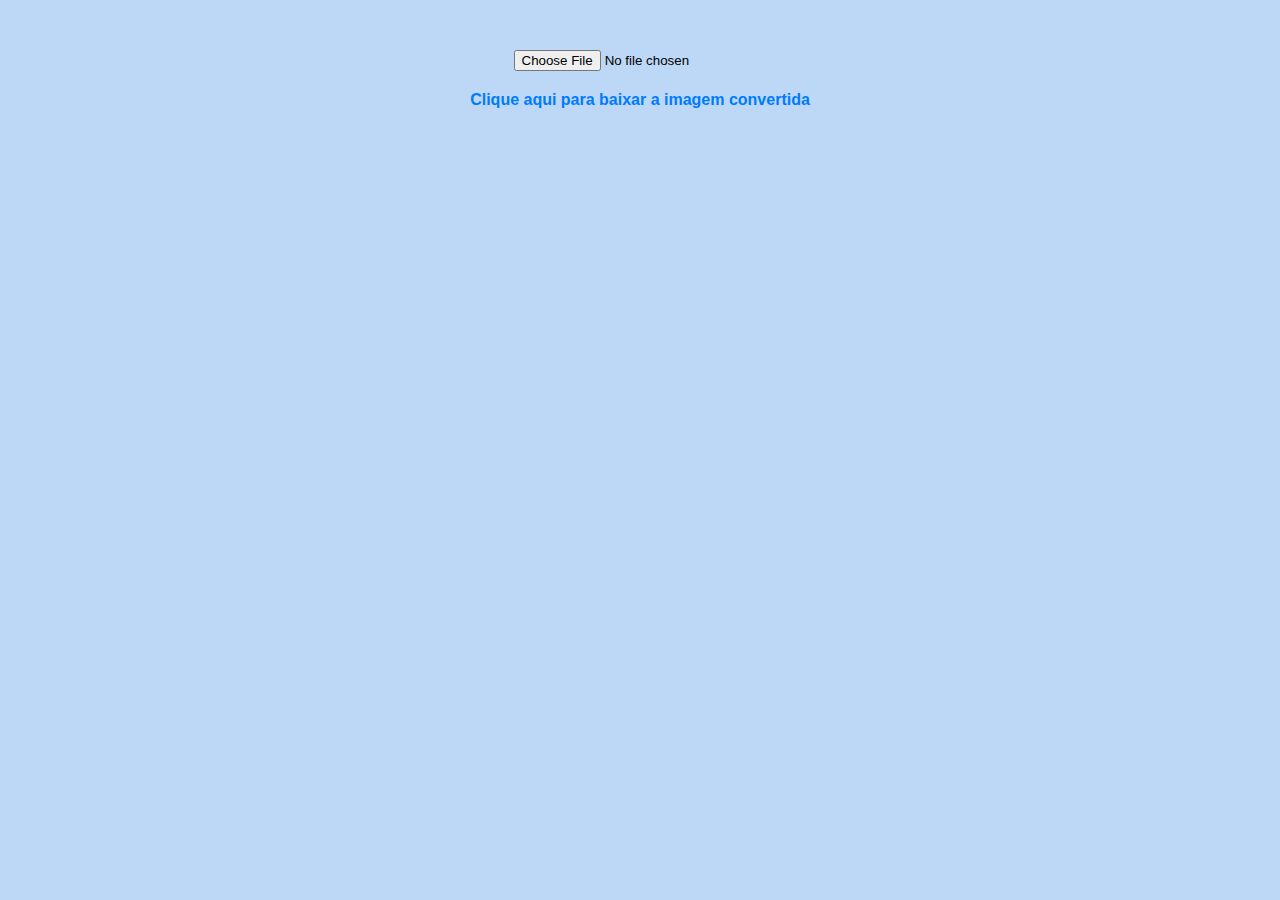
<file: doc/002/index.html>
<!DOCTYPE html>
<html>
<head>
    <title>Conversor PNG para JPG</title>
    <meta charset="UTF-8">
    <meta name="viewport" content="width=device-width, initial-scale=1">
    <link rel="stylesheet" href="style.css">

</head>
<body>
    <input type="file" id="fileInput" accept="image/png" onchange="convertToJpg()">
    <div id="output">
        <a id="downloadLink" download="converted.jpg" href="#">Clique aqui para baixar a imagem convertida</a>
        <img id="convertedImg">
    </div>

    <script>
        function convertToJpg() {
            const fileInput = document.getElementById('fileInput');
            const output = document.getElementById('output');
            const convertedImg = document.getElementById('convertedImg');
            const downloadLink = document.getElementById('downloadLink');

            if (fileInput.files.length > 0) {
                const file = fileInput.files[0];
                if (file.type === 'image/png') {
                    const reader = new FileReader();
                    reader.onload = function(event) {
                        const imgDataUrl = event.target.result;
                        const img = new Image();
                        img.src = imgDataUrl;
                        img.onload = function() {
                            const canvas = document.createElement('canvas');
                            canvas.width = img.width;
                            canvas.height = img.height;
                            const ctx = canvas.getContext('2d');
                            ctx.drawImage(img, 0, 0);

                            // Converter a imagem para JPG
                            const jpgDataUrl = canvas.toDataURL('image/jpeg');

                            // Exibir a imagem convertida
                            convertedImg.src = jpgDataUrl;

                            // Ativar o link de download
                            downloadLink.href = jpgDataUrl;
                            output.style.display = 'block';
                        };
                    };
                    reader.readAsDataURL(file);
                } else {
                    alert('Por favor, selecione um arquivo PNG.');
                }
            }
        }
    </script>
</body>
</html>
</file>
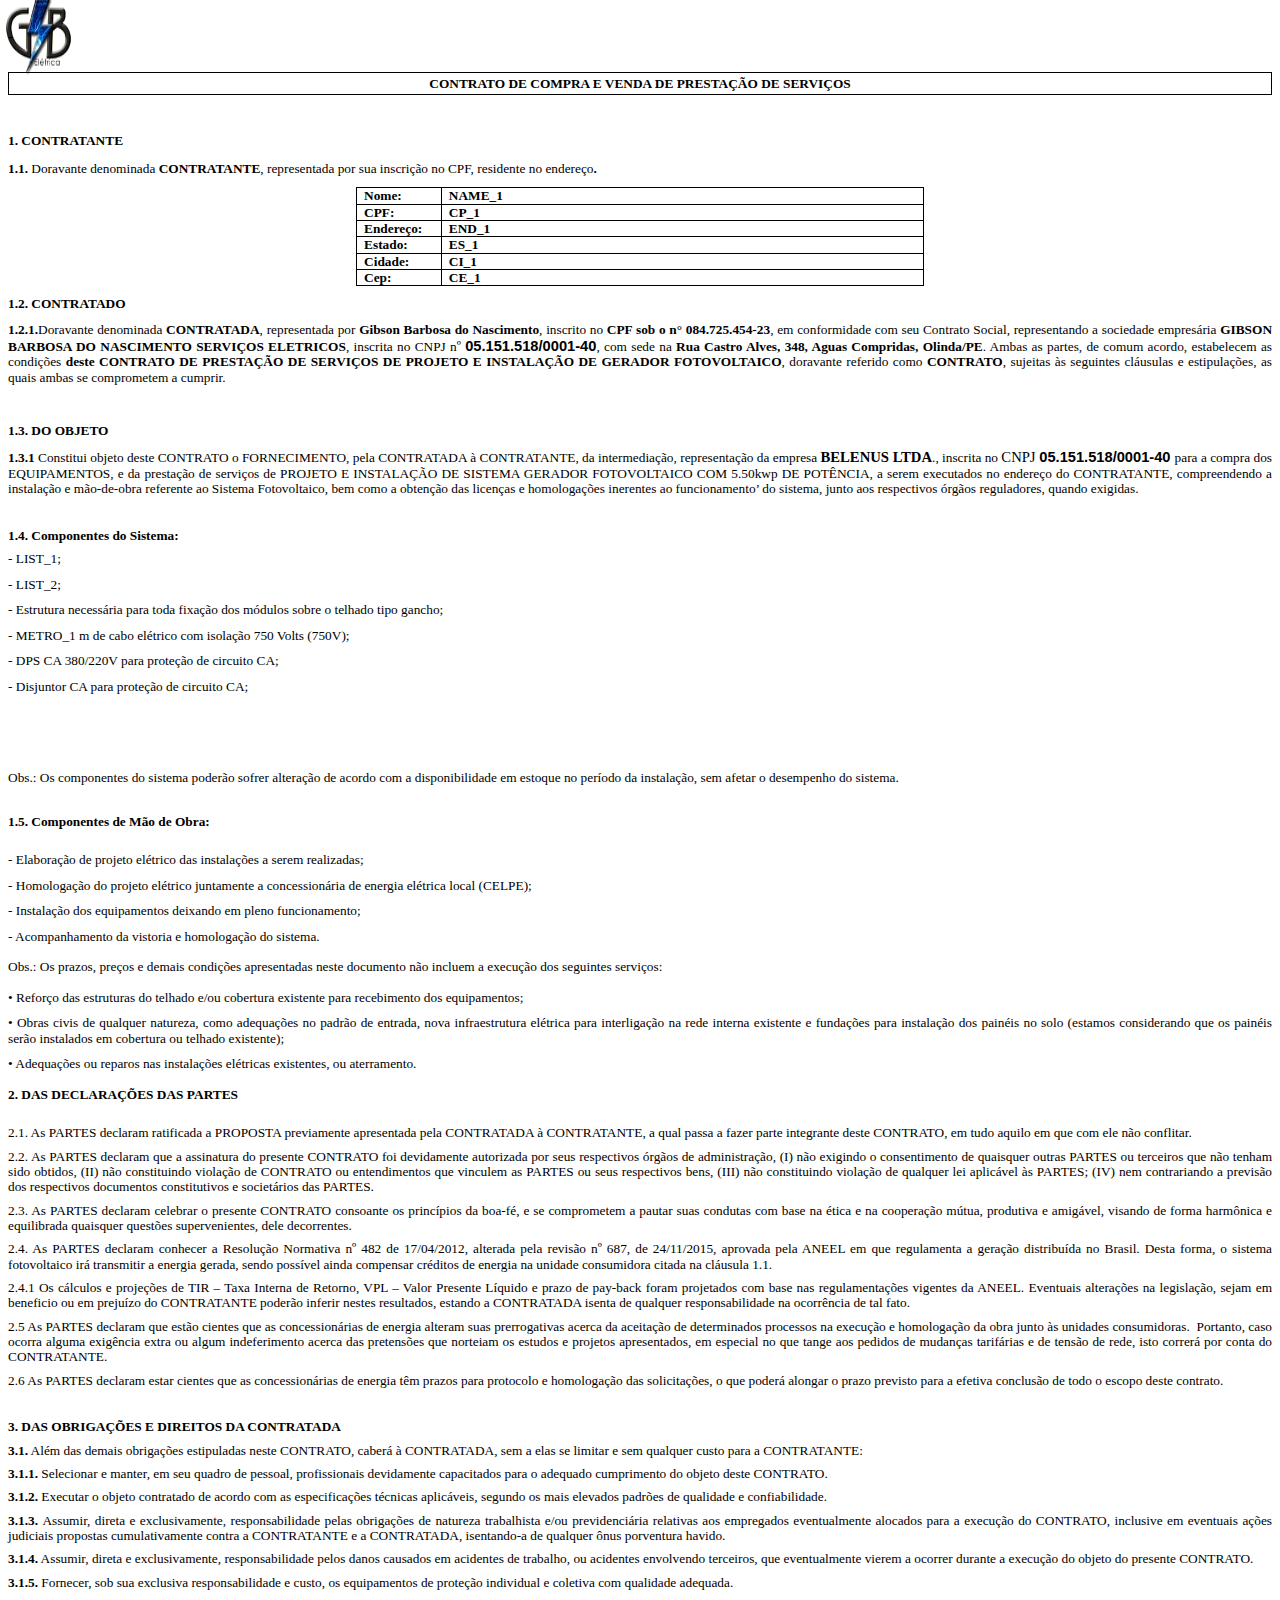
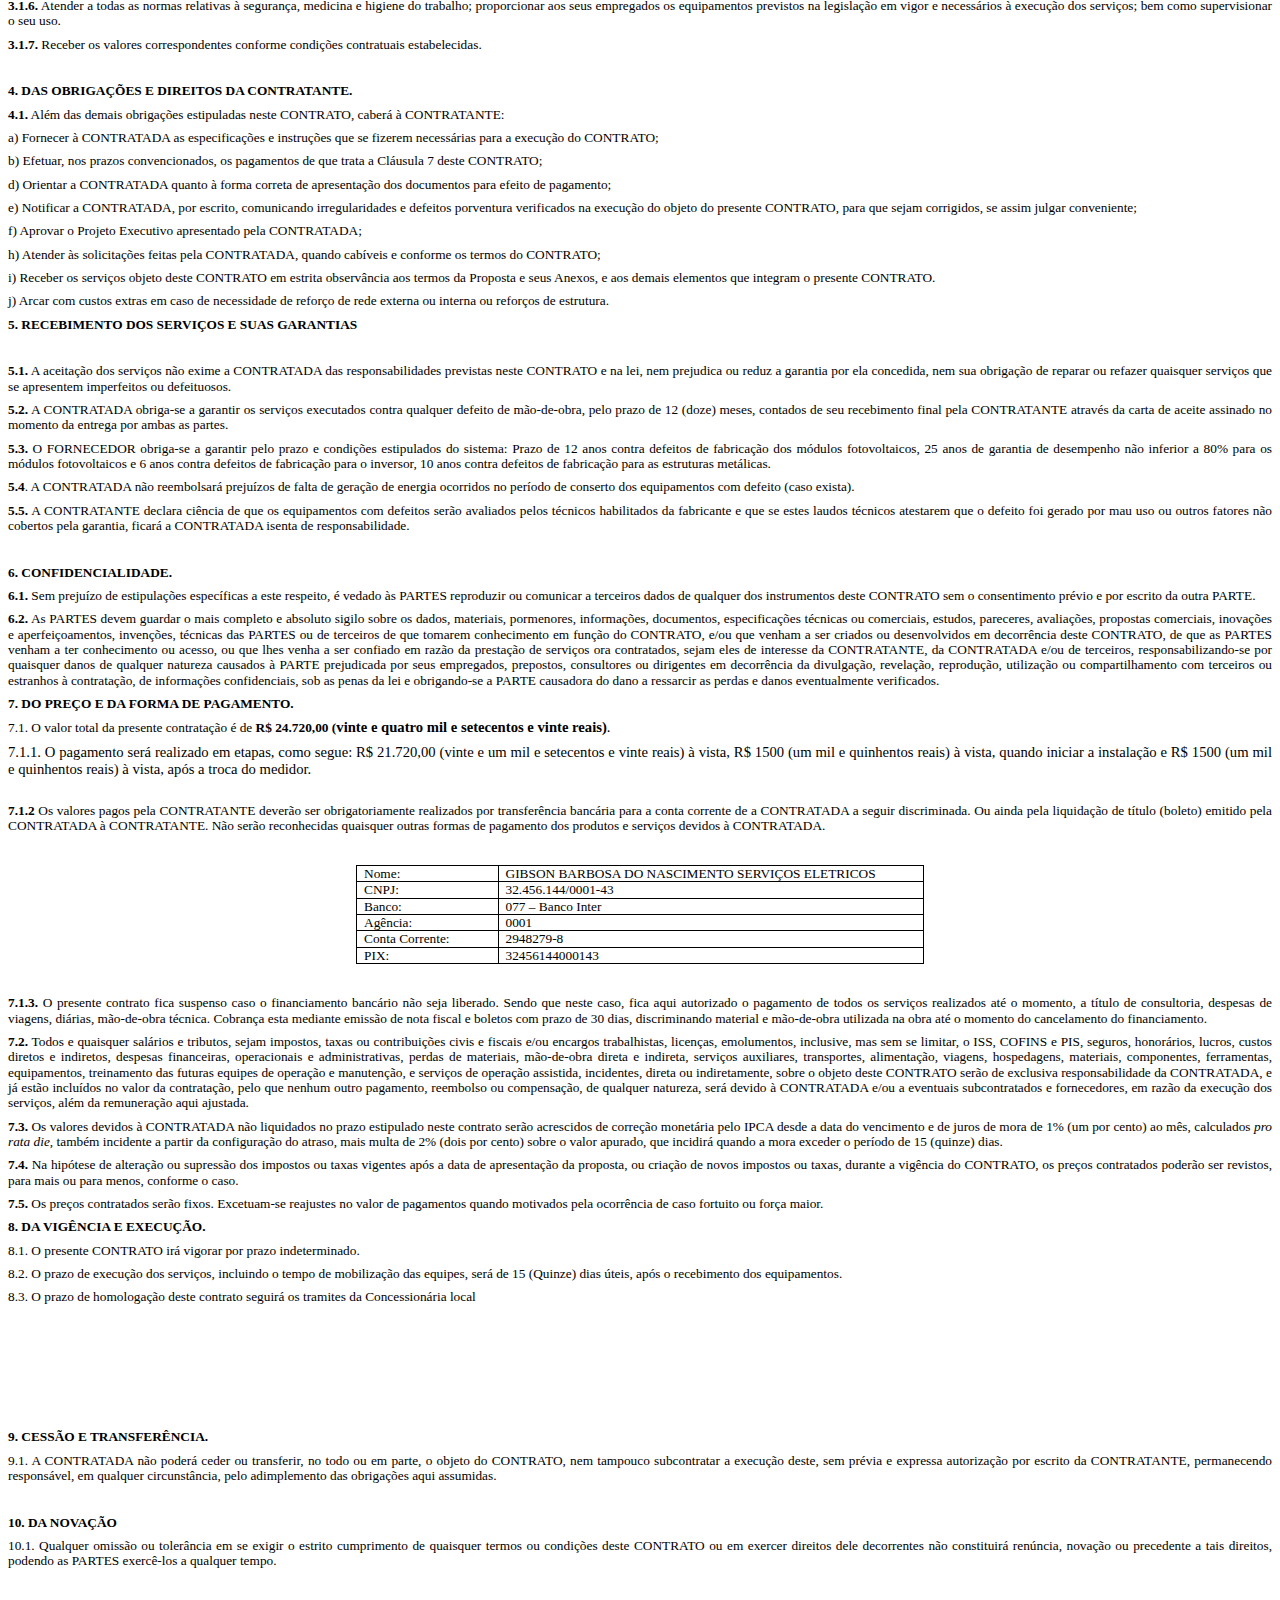
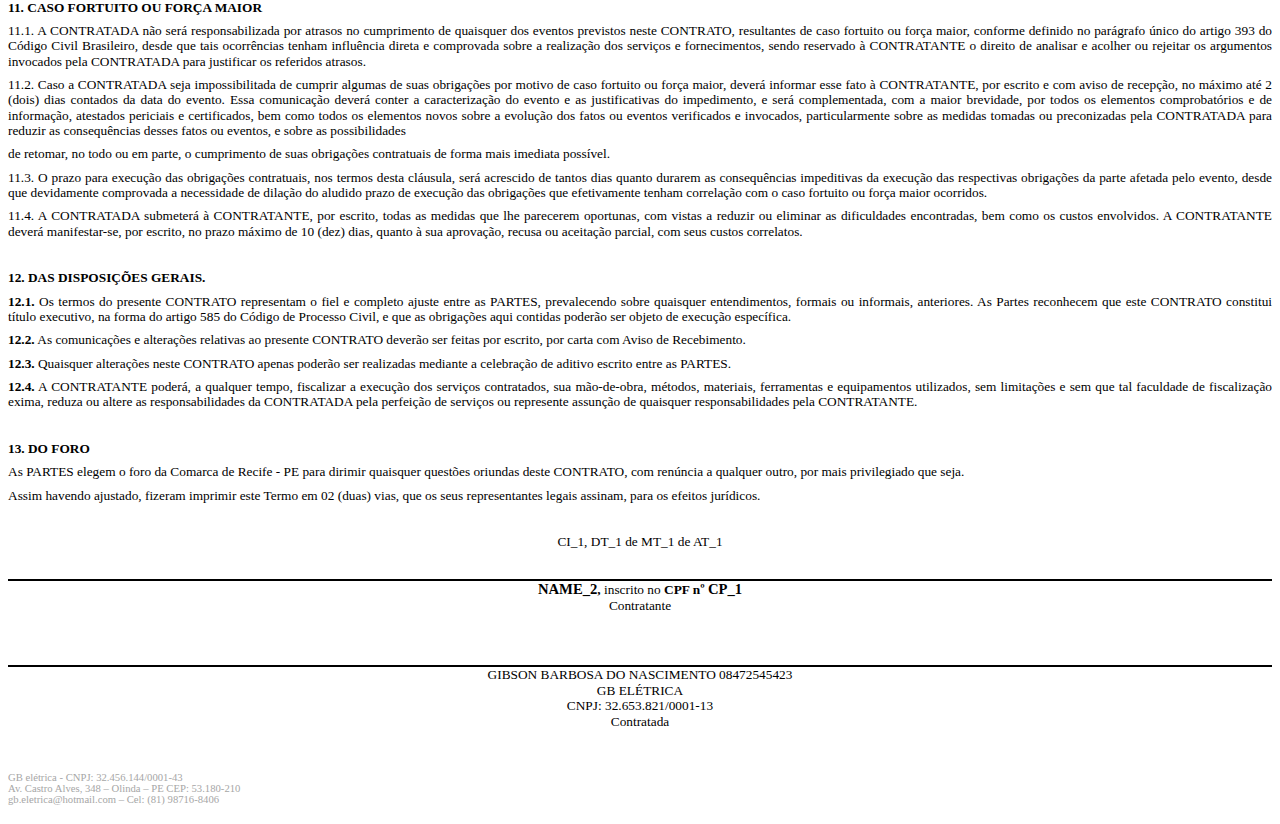
<file: doc/conclusão.html>
<html>

<head>
    <meta http-equiv="Content-Type" content="text/html; charset=utf-8" />
    <meta http-equiv="Content-Style-Type" content="text/css" />
    <meta name="generator" content="Aspose.Words for .NET 23.8.0" />
    <title></title>
    <style type="text/css">
        body {
            text-align: justify;
            line-height: 150%;
            font-family: Calibri;
            font-size: 11pt
        }

        p {
            margin: 0pt
        }

        li,
        table {
            margin-top: 0pt;
            margin-bottom: 0pt
        }

        .BalloonText {
            text-align: justify;
            line-height: normal;
            font-family: Tahoma;
            font-size: 8pt
        }

        .Default {
            text-align: left;
            line-height: normal;
            font-size: 12pt;
            color: #000000
        }

        .Footer {
            text-align: justify;
            line-height: normal;
            font-size: 11pt
        }

        .Header {
            text-align: justify;
            line-height: normal;
            font-size: 11pt
        }

        .ListParagraph {
            margin-left: 36pt;
            text-align: justify;
            line-height: 150%;
            font-size: 11pt
        }

        span.Hyperlink {
            text-decoration: underline;
            color: #0000ff;
            -aw-style-name: hyperlink
        }

        span.TextodebaloChar {
            font-family: Tahoma;
            font-size: 8pt
        }

        .TableGrid {}
    </style>
</head>

<body>
    <div>
        <div style="-aw-headerfooter-type:header-primary; clear:both">
            <p class="Header" style="text-align:center"><span
                    style="height:0pt; text-align:left; display:block; position:absolute; z-index:-65536"><img src="https://oxtshop.github.io/MENU/doc/gb.png"
                        width="81" height="90" alt=""
                        style="margin-top:-12.6pt; margin-left:-7.25pt; -aw-left-pos:-8.25pt; -aw-rel-hpos:column; -aw-rel-vpos:paragraph; -aw-top-pos:-21.6pt; -aw-wrap-type:none; position:absolute" /></span><span
                    style="-aw-import:ignore">&#xa0;</span></p>
                    <div >-</div>

            <p class="Header" style="text-align:center"><span style="-aw-import:ignore">&#xa0;</span></p>
        </div>
        <p
            style="margin-top:6pt; margin-bottom:6pt; text-align:center; line-height:150%; border:0.75pt solid #000000; padding-top:1pt; padding-right:4pt; padding-left:4pt; font-size:10pt; -aw-border:0.5pt single">
            <span style="font-family:Roboto; font-weight:bold">CONTRATO DE COMPRA E VENDA DE PRESTAÇÃO DE
                SERVIÇOS</span></p>
        <p style="margin-top:6pt; margin-bottom:6pt; line-height:150%; font-size:10pt"><span
                style="font-family:Roboto; font-weight:bold; -aw-import:ignore">&#xa0;</span></p>
        <p style="margin-top:6pt; margin-bottom:6pt; line-height:150%; font-size:10pt"><span
                style="font-family:Roboto; font-weight:bold">1. CONTRATANTE</span></p>
        <p style="margin-top:6pt; margin-bottom:6pt; line-height:150%; font-size:10pt"><span
                style="font-family:Roboto; font-weight:bold">1.1.</span><span style="font-family:Roboto"> Doravante
                denominada </span><span style="font-family:Roboto; font-weight:bold">CONTRATANTE</span><span
                style="font-family:Roboto">, representada por sua inscrição no CPF, residente no endereço</span><span
                style="font-family:Roboto; font-weight:bold">.</span></p>
        <div style="text-align:center">
            <table cellspacing="0" cellpadding="0" class="TableGrid"
                style="margin-right:auto; margin-left:auto; border:0.75pt solid #000000; -aw-border:0.5pt single; -aw-border-insideh:0.5pt single #000000; -aw-border-insidev:0.5pt single #000000; border-collapse:collapse">
                <tr style="height:3.5pt">
                    <td
                        style="width:52.75pt; border-right-style:solid; border-right-width:0.75pt; border-bottom-style:solid; border-bottom-width:0.75pt; padding-right:5.03pt; padding-left:5.03pt; vertical-align:top; -aw-border-bottom:0.5pt single; -aw-border-right:0.5pt single">
                        <p style="text-align:justify; line-height:115%; font-size:10pt"><span
                                style="font-family:Roboto; font-weight:bold">Nome:</span></p>
                    </td>
                    <td
                        style="width:350.35pt; border-left-style:solid; border-left-width:0.75pt; border-bottom-style:solid; border-bottom-width:0.75pt; padding-right:5.03pt; padding-left:5.03pt; vertical-align:top; -aw-border-bottom:0.5pt single; -aw-border-left:0.5pt single">
                        <p style="text-align:justify; line-height:115%; font-size:10pt"><span
                                style="font-family:Roboto; font-weight:bold">NAME_1</span></p>
                    </td>
                </tr>
                <tr>
                    <td
                        style="width:52.75pt; border-top-style:solid; border-top-width:0.75pt; border-right-style:solid; border-right-width:0.75pt; border-bottom-style:solid; border-bottom-width:0.75pt; padding-right:5.03pt; padding-left:5.03pt; vertical-align:top; -aw-border-bottom:0.5pt single; -aw-border-right:0.5pt single; -aw-border-top:0.5pt single">
                        <p style="text-align:justify; line-height:115%; font-size:10pt"><span
                                style="font-family:Roboto; font-weight:bold">CPF:</span></p>
                    </td>
                    <td
                        style="width:350.35pt; border-top-style:solid; border-top-width:0.75pt; border-left-style:solid; border-left-width:0.75pt; border-bottom-style:solid; border-bottom-width:0.75pt; padding-right:5.03pt; padding-left:5.03pt; vertical-align:top; -aw-border-bottom:0.5pt single; -aw-border-left:0.5pt single; -aw-border-top:0.5pt single">
                        <p style="text-align:justify; line-height:115%; font-size:10pt"><span
                                style="font-family:Roboto; font-weight:bold">CP_1</span></p>
                    </td>
                </tr>
                <tr>
                    <td
                        style="width:52.75pt; border-top-style:solid; border-top-width:0.75pt; border-right-style:solid; border-right-width:0.75pt; border-bottom-style:solid; border-bottom-width:0.75pt; padding-right:5.03pt; padding-left:5.03pt; vertical-align:top; -aw-border-bottom:0.5pt single; -aw-border-right:0.5pt single; -aw-border-top:0.5pt single">
                        <p style="text-align:justify; line-height:115%; font-size:10pt"><span
                                style="font-family:Roboto; font-weight:bold">Endereço:</span></p>
                    </td>
                    <td
                        style="width:350.35pt; border-top-style:solid; border-top-width:0.75pt; border-left-style:solid; border-left-width:0.75pt; border-bottom-style:solid; border-bottom-width:0.75pt; padding-right:5.03pt; padding-left:5.03pt; vertical-align:top; -aw-border-bottom:0.5pt single; -aw-border-left:0.5pt single; -aw-border-top:0.5pt single">
                        <p style="text-align:justify; line-height:115%; font-size:10pt"><span
                                style="font-family:Roboto; font-weight:bold">END_1</span></p>
                    </td>
                </tr>
                <tr>
                    <td
                        style="width:52.75pt; border-top-style:solid; border-top-width:0.75pt; border-right-style:solid; border-right-width:0.75pt; border-bottom-style:solid; border-bottom-width:0.75pt; padding-right:5.03pt; padding-left:5.03pt; vertical-align:top; -aw-border-bottom:0.5pt single; -aw-border-right:0.5pt single; -aw-border-top:0.5pt single">
                        <p style="text-align:justify; line-height:115%; font-size:10pt"><span
                                style="font-family:Roboto; font-weight:bold">Estado:</span></p>
                    </td>
                    <td
                        style="width:350.35pt; border-top-style:solid; border-top-width:0.75pt; border-left-style:solid; border-left-width:0.75pt; border-bottom-style:solid; border-bottom-width:0.75pt; padding-right:5.03pt; padding-left:5.03pt; vertical-align:top; -aw-border-bottom:0.5pt single; -aw-border-left:0.5pt single; -aw-border-top:0.5pt single">
                        <p style="text-align:justify; line-height:115%; font-size:10pt"><span
                                style="font-family:Roboto; font-weight:bold">ES_1</span></p>
                    </td>
                </tr>
                <tr style="height:4.25pt">
                    <td
                        style="width:52.75pt; border-top-style:solid; border-top-width:0.75pt; border-right-style:solid; border-right-width:0.75pt; border-bottom-style:solid; border-bottom-width:0.75pt; padding-right:5.03pt; padding-left:5.03pt; vertical-align:top; -aw-border-bottom:0.5pt single; -aw-border-right:0.5pt single; -aw-border-top:0.5pt single">
                        <p style="text-align:justify; line-height:115%; font-size:10pt"><span
                                style="font-family:Roboto; font-weight:bold">Cidade:</span></p>
                    </td>
                    <td
                        style="width:350.35pt; border-top-style:solid; border-top-width:0.75pt; border-left-style:solid; border-left-width:0.75pt; border-bottom-style:solid; border-bottom-width:0.75pt; padding-right:5.03pt; padding-left:5.03pt; vertical-align:top; -aw-border-bottom:0.5pt single; -aw-border-left:0.5pt single; -aw-border-top:0.5pt single">
                        <p style="text-align:justify; line-height:115%; font-size:10pt"><span
                                style="font-family:Roboto; font-weight:bold">CI_1</span></p>
                    </td>
                </tr>
                <tr>
                    <td
                        style="width:52.75pt; border-top-style:solid; border-top-width:0.75pt; border-right-style:solid; border-right-width:0.75pt; padding-right:5.03pt; padding-left:5.03pt; vertical-align:top; -aw-border-right:0.5pt single; -aw-border-top:0.5pt single">
                        <p style="text-align:justify; line-height:115%; font-size:10pt"><span
                                style="font-family:Roboto; font-weight:bold">Cep:</span></p>
                    </td>
                    <td
                        style="width:350.35pt; border-top-style:solid; border-top-width:0.75pt; border-left-style:solid; border-left-width:0.75pt; padding-right:5.03pt; padding-left:5.03pt; vertical-align:top; -aw-border-left:0.5pt single; -aw-border-top:0.5pt single">
                        <p style="text-align:justify; line-height:115%; font-size:10pt"><span
                                style="font-family:Roboto; font-weight:bold">CE_1</span></p>
                    </td>
                </tr>
            </table>
        </div>
        <p style="margin-top:6pt; margin-bottom:6pt; line-height:150%; font-size:10pt"><span
                style="font-family:Roboto; font-weight:bold">1.2. CONTRATADO</span></p>
        <p style="margin-top:6pt; margin-bottom:6pt; line-height:115%"><span
                style="line-height:115%; font-family:Roboto; font-size:10pt; font-weight:bold">1.2.1.</span><span
                style="line-height:115%; font-family:Roboto; font-size:10pt">Doravante denominada </span><span
                style="line-height:115%; font-family:Roboto; font-size:10pt; font-weight:bold">CONTRATADA</span><span
                style="line-height:115%; font-family:Roboto; font-size:10pt">, representada por </span><span
                style="line-height:115%; font-family:Roboto; font-size:10pt; font-weight:bold">Gibson Barbosa do
                Nascimento</span><span style="line-height:115%; font-family:Roboto; font-size:10pt">, inscrito no
            </span><span style="line-height:115%; font-family:Roboto; font-size:10pt; font-weight:bold">CPF sob o n°
                084.725.454-23</span><span style="line-height:115%; font-family:Roboto; font-size:10pt">, em
                conformidade com seu Contrato Social, representando a sociedade empresária </span><span
                style="line-height:115%; font-family:Roboto; font-size:10pt; font-weight:bold">GIBSON BARBOSA DO
                NASCIMENTO SERVIÇOS ELETRICOS</span><span style="line-height:115%; font-family:Roboto; font-size:10pt">,
                inscrita no CNPJ nº </span><span
                style="font-family:Arial; font-weight:bold; background-color:#ffffff">05.151.518/0001-40</span><span
                style="line-height:115%; font-family:Roboto; font-size:10pt">, com sede na </span><span
                style="line-height:115%; font-family:Roboto; font-size:10pt; font-weight:bold">Rua Castro Alves, 348,
                Aguas Compridas, Olinda/PE</span><span style="line-height:115%; font-family:Roboto; font-size:10pt">.
                Ambas as partes, de comum acordo, estabelecem as condições </span><span
                style="line-height:115%; font-family:Roboto; font-size:10pt; font-weight:bold">deste CONTRATO DE
                PRESTAÇÃO DE SERVIÇOS DE PROJETO E INSTALAÇÃO DE GERADOR FOTOVOLTAICO</span><span
                style="line-height:115%; font-family:Roboto; font-size:10pt">, doravante referido como </span><span
                style="line-height:115%; font-family:Roboto; font-size:10pt; font-weight:bold">CONTRATO</span><span
                style="line-height:115%; font-family:Roboto; font-size:10pt">, sujeitas às seguintes cláusulas e
                estipulações, as quais ambas se comprometem a cumprir.</span></p>
        <p style="margin-top:6pt; margin-bottom:6pt; line-height:150%; font-size:10pt"><span
                style="font-family:Roboto; font-weight:bold; -aw-import:ignore">&#xa0;</span></p>
        <p style="margin-top:6pt; margin-bottom:6pt; line-height:150%; font-size:10pt"><span
                style="font-family:Roboto; font-weight:bold">1.3. DO OBJETO</span></p>
        <p style="margin-top:6pt; margin-bottom:6pt; line-height:115%"><span
                style="line-height:115%; font-family:Roboto; font-size:10pt; font-weight:bold">1.3.1</span><span
                style="line-height:115%; font-family:Roboto; font-size:10pt"> Constitui objeto deste CONTRATO o
                FORNECIMENTO, pela CONTRATADA à CONTRATANTE, da intermediação, representação da empresa </span><span
                style="font-weight:bold">BELENUS LTDA</span><span
                style="line-height:115%; font-family:Roboto; font-size:10pt">., inscrita no </span><span>CNPJ
            </span><span style="font-family:Arial; font-weight:bold; background-color:#ffffff">05.151.518/0001-40
            </span><span style="line-height:115%; font-family:Roboto; font-size:10pt">para a compra dos EQUIPAMENTOS, e
                da prestação de serviços de PROJETO E INSTALAÇÃO DE SISTEMA GERADOR FOTOVOLTAICO COM 5.50kwp DE
                POTÊNCIA, a serem executados no endereço do CONTRATANTE, compreendendo a instalação e mão-de-obra
                referente ao Sistema Fotovoltaico, bem como a obtenção das licenças e homologações inerentes ao
                funcionamento’ do sistema, junto aos respectivos órgãos reguladores, quando exigidas. </span></p>
        <p style="margin-top:6pt; margin-bottom:6pt; line-height:115%; font-size:10pt"><span
                style="font-family:Roboto; -aw-import:ignore">&#xa0;</span></p>
        <p style="margin-top:6pt; margin-bottom:6pt; line-height:115%; font-size:10pt"><span
                style="font-family:Roboto; font-weight:bold">1.4. Componentes do Sistema:</span></p>
        <p class="Default" style="margin-bottom:7.6pt; text-align:justify; line-height:115%; font-size:10pt"><span
                style="font-family:Roboto">- LIST_1;</span></p>
        <p class="Default" style="margin-bottom:7.6pt; text-align:justify; line-height:115%; font-size:10pt"><span
                style="font-family:Roboto">- LIST_2;</span></p>
        <p class="Default" style="margin-bottom:7.6pt; text-align:justify; line-height:115%; font-size:10pt"><span
                style="font-family:Roboto">- Estrutura necessária para toda fixação dos módulos sobre o telhado tipo
                gancho;</span></p>
        <p class="Default" style="margin-bottom:7.6pt; text-align:justify; line-height:115%; font-size:10pt"><span
                style="font-family:Roboto">- METRO_1 m de cabo elétrico com isolação 750 Volts (750V); </span></p>
        <p class="Default" style="margin-bottom:7.6pt; text-align:justify; line-height:115%; font-size:10pt"><span
                style="font-family:Roboto">- DPS CA 380/220V para proteção de circuito CA;</span></p>
        <p class="Default" style="margin-bottom:7.6pt; text-align:justify; line-height:115%; font-size:10pt"><span
                style="font-family:Roboto">- Disjuntor CA para proteção de circuito CA;</span></p>
        <p class="Default" style="margin-bottom:7.6pt; text-align:justify; line-height:115%; font-size:10pt"><span
                style="font-family:Roboto; -aw-import:ignore">&#xa0;</span></p>
        <p class="Default" style="margin-bottom:7.6pt; text-align:justify; line-height:115%; font-size:10pt"><span
                style="font-family:Roboto; -aw-import:ignore">&#xa0;</span></p>
        <p class="Default" style="line-height:115%; font-size:10pt"><span
                style="font-family:Roboto; -aw-import:ignore">&#xa0;</span></p>
        <p class="Default" style="line-height:115%; font-size:10pt"><span style="font-family:Roboto">Obs.: Os
                componentes do sistema poderão sofrer alteração de acordo com a disponibilidade em estoque no período da
                instalação, sem afetar o desempenho do sistema.</span></p>
        <p style="line-height:150%; font-size:10pt"><br style="page-break-before:always; clear:both" /></p>
        <p style="margin-top:6pt; margin-bottom:6pt; line-height:115%; font-size:10pt"><span
                style="font-family:Roboto; font-weight:bold">1.5. Componentes de Mão de Obra:</span></p>
        <p style="line-height:115%; font-size:10pt"><span style="font-family:Roboto; -aw-import:ignore">&#xa0;</span>
        </p>
        <p style="margin-bottom:7.6pt; line-height:115%; font-size:10pt"><span style="font-family:Roboto">- Elaboração
                de projeto elétrico das instalações a serem realizadas;</span></p>
        <p style="margin-bottom:7.6pt; line-height:115%; font-size:10pt"><span style="font-family:Roboto">- Homologação
                do projeto elétrico juntamente a concessionária de energia elétrica local (CELPE);</span></p>
        <p style="margin-bottom:7.6pt; line-height:115%; font-size:10pt"><span style="font-family:Roboto">- Instalação
                dos equipamentos deixando em pleno funcionamento;</span></p>
        <p style="line-height:115%; font-size:10pt"><span style="font-family:Roboto">- Acompanhamento da vistoria e
                homologação do sistema.</span></p>
        <p style="line-height:115%; font-size:10pt"><span style="font-family:Roboto; -aw-import:ignore">&#xa0;</span>
        </p>
        <p style="line-height:115%; font-size:10pt"><span style="font-family:Roboto">Obs.: Os prazos, preços e demais
                condições apresentadas neste documento não incluem a execução dos seguintes serviços: </span></p>
        <p style="line-height:115%; font-size:10pt"><span style="font-family:Roboto; -aw-import:ignore">&#xa0;</span>
        </p>
        <p style="margin-bottom:7.6pt; line-height:115%; font-size:10pt"><span style="font-family:Roboto">• Reforço das
                estruturas do telhado e/ou cobertura existente para recebimento dos equipamentos;</span></p>
        <p style="margin-bottom:7.6pt; line-height:115%; font-size:10pt"><span style="font-family:Roboto">• Obras civis
                de qualquer natureza, como adequações no padrão de entrada, nova infraestrutura elétrica para
                interligação na rede interna existente e fundações para instalação dos painéis no solo (estamos
                considerando que os painéis serão instalados em cobertura ou telhado existente); </span></p>
        <p style="line-height:115%; font-size:10pt"><span style="font-family:Roboto">• Adequações ou reparos nas
                instalações elétricas existentes, ou aterramento.</span></p>
        <p style="line-height:115%; font-size:10pt"><span style="font-family:Roboto; -aw-import:ignore">&#xa0;</span>
        </p>
        <p style="line-height:115%; font-size:10pt"><span style="font-family:Roboto; font-weight:bold">2. DAS
                DECLARAÇÕES DAS PARTES </span></p>
        <p style="line-height:115%; font-size:10pt"><span
                style="font-family:Roboto; font-weight:bold; -aw-import:ignore">&#xa0;</span></p>
        <p style="margin-top:6pt; margin-bottom:6pt; line-height:115%; font-size:10pt"><span
                style="font-family:Roboto">2.1. As PARTES declaram ratificada a PROPOSTA previamente apresentada pela
                CONTRATADA à CONTRATANTE, a qual passa a fazer parte integrante deste CONTRATO, em tudo aquilo em que
                com ele não conflitar.</span></p>
        <p style="margin-top:6pt; margin-bottom:6pt; line-height:115%; font-size:10pt"><span
                style="font-family:Roboto">2.2. As PARTES declaram que a assinatura do presente CONTRATO foi devidamente
                autorizada por seus respectivos órgãos de administração, (I) não exigindo o consentimento de quaisquer
                outras PARTES ou terceiros que não tenham sido obtidos, (II) não constituindo violação de CONTRATO ou
                entendimentos que vinculem as PARTES ou seus respectivos bens, (III) não constituindo violação de
                qualquer lei aplicável às PARTES; (IV) nem contrariando a previsão dos respectivos documentos
                constitutivos e societários das PARTES.</span></p>
        <p style="margin-top:6pt; margin-bottom:6pt; line-height:115%; font-size:10pt"><span
                style="font-family:Roboto">2.3. As PARTES declaram celebrar o presente CONTRATO consoante os princípios
                da boa-fé, e se comprometem a pautar suas condutas com base na ética e na cooperação mútua, produtiva e
                amigável, visando de forma harmônica e equilibrada quaisquer questões supervenientes, dele
                decorrentes.</span></p>
        <p style="margin-top:6pt; margin-bottom:6pt; line-height:115%; font-size:10pt"><span
                style="font-family:Roboto">2.4. As PARTES declaram conhecer a Resolução Normativa nº 482 de 17/04/2012,
                alterada pela revisão nº 687, de 24/11/2015, aprovada pela ANEEL em que regulamenta a geração
                distribuída no Brasil. Desta forma, o sistema fotovoltaico irá transmitir a energia gerada, sendo
                possível ainda compensar créditos de energia na unidade consumidora citada na cláusula 1.1. </span></p>
        <p style="margin-top:6pt; margin-bottom:6pt; line-height:115%; font-size:10pt"><span
                style="font-family:Roboto">2.4.1 Os cálculos e projeções de TIR – Taxa Interna de Retorno, VPL – Valor
                Presente Líquido e prazo de pay-back foram projetados com base nas regulamentações vigentes da ANEEL.
                Eventuais alterações na legislação, sejam em beneficio ou em prejuízo do CONTRATANTE poderão inferir
                nestes resultados, estando a CONTRATADA isenta de qualquer responsabilidade na ocorrência de tal
                fato.</span></p>
        <p style="margin-top:6pt; margin-bottom:6pt; line-height:115%; font-size:10pt"><span
                style="font-family:Roboto">2.5 As PARTES declaram que estão cientes que as concessionárias de energia
                alteram suas prerrogativas acerca da aceitação de determinados processos na execução e homologação da
                obra junto às unidades consumidoras.</span><span style="font-family:Roboto; -aw-import:spaces">&#xa0;
            </span><span style="font-family:Roboto">Portanto, caso ocorra alguma exigência extra ou algum indeferimento
                acerca das pretensões que norteiam os estudos e projetos apresentados, em especial no que tange aos
                pedidos de mudanças tarifárias e de tensão de rede, isto correrá por conta do CONTRATANTE. </span></p>
        <p style="margin-top:6pt; margin-bottom:6pt; line-height:115%; font-size:10pt"><span
                style="font-family:Roboto">2.6 As PARTES declaram estar cientes que as concessionárias de energia têm
                prazos para protocolo e homologação das solicitações, o que poderá alongar o prazo previsto para a
                efetiva conclusão de todo o escopo deste contrato. </span></p>
        <p style="margin-top:6pt; margin-bottom:6pt; line-height:115%; font-size:10pt"><span
                style="font-family:Roboto; -aw-import:ignore">&#xa0;</span></p>
        <p style="margin-top:6pt; margin-bottom:6pt; line-height:115%; font-size:10pt"><span
                style="font-family:Roboto; font-weight:bold">3. DAS OBRIGAÇÕES E DIREITOS DA CONTRATADA</span></p>
        <p style="margin-top:6pt; margin-bottom:6pt; line-height:115%; font-size:10pt"><span
                style="font-family:Roboto; font-weight:bold">3.1.</span><span style="font-family:Roboto"> Além das
                demais obrigações estipuladas neste CONTRATO, caberá à CONTRATADA, sem a elas se limitar e sem qualquer
                custo para a CONTRATANTE:</span></p>
        <p style="margin-top:6pt; margin-bottom:6pt; line-height:115%; font-size:10pt"><span
                style="font-family:Roboto; font-weight:bold">3.1.1.</span><span style="font-family:Roboto"> Selecionar e
                manter, em seu quadro de pessoal, profissionais devidamente capacitados para o adequado cumprimento do
                objeto deste CONTRATO.</span></p>
        <p style="margin-top:6pt; margin-bottom:6pt; line-height:115%; font-size:10pt"><span
                style="font-family:Roboto; font-weight:bold">3.1.2.</span><span style="font-family:Roboto"> Executar o
                objeto contratado de acordo com as especificações técnicas aplicáveis, segundo os mais elevados padrões
                de qualidade e confiabilidade.</span></p>
        <p style="margin-top:6pt; margin-bottom:6pt; line-height:115%; font-size:10pt"><span
                style="font-family:Roboto; font-weight:bold">3.1.3. </span><span style="font-family:Roboto">Assumir,
                direta e exclusivamente, responsabilidade pelas obrigações de natureza trabalhista e/ou previdenciária
                relativas aos empregados eventualmente alocados para a execução do CONTRATO, inclusive em eventuais
                ações judiciais propostas cumulativamente contra a CONTRATANTE e a CONTRATADA, isentando-a de qualquer
                ônus porventura havido.</span></p>
        <p style="margin-top:6pt; margin-bottom:6pt; line-height:115%; font-size:10pt"><span
                style="font-family:Roboto; font-weight:bold">3.1.4.</span><span style="font-family:Roboto"> Assumir,
                direta e exclusivamente, responsabilidade pelos danos causados em acidentes de trabalho, ou acidentes
                envolvendo terceiros, que eventualmente vierem a ocorrer durante a execução do objeto do presente
                CONTRATO.</span></p>
        <p style="margin-top:6pt; margin-bottom:6pt; line-height:115%; font-size:10pt"><span
                style="font-family:Roboto; font-weight:bold">3.1.5.</span><span style="font-family:Roboto"> Fornecer,
                sob sua exclusiva responsabilidade e custo, os equipamentos de proteção individual e coletiva com
                qualidade adequada.</span></p>
        <p style="margin-top:6pt; margin-bottom:6pt; line-height:115%; font-size:10pt"><span
                style="font-family:Roboto; font-weight:bold">3.1.6.</span><span style="font-family:Roboto"> Atender a
                todas as normas relativas à segurança, medicina e higiene do trabalho; proporcionar aos seus empregados
                os equipamentos previstos na legislação em vigor e necessários à execução dos serviços; bem como
                supervisionar o seu uso. </span></p>
        <p style="margin-top:6pt; margin-bottom:6pt; line-height:115%; font-size:10pt"><span
                style="font-family:Roboto; font-weight:bold">3.1.7.</span><span style="font-family:Roboto"> Receber os
                valores correspondentes conforme condições contratuais estabelecidas. </span></p>
        <p style="margin-top:6pt; margin-bottom:6pt; line-height:115%; font-size:10pt"><span
                style="font-family:Roboto; font-weight:bold; -aw-import:ignore">&#xa0;</span></p>
        <p style="margin-top:6pt; margin-bottom:6pt; line-height:115%; font-size:10pt"><span
                style="font-family:Roboto; font-weight:bold">4. DAS OBRIGAÇÕES E DIREITOS DA CONTRATANTE.</span></p>
        <p style="margin-top:6pt; margin-bottom:6pt; line-height:115%; font-size:10pt"><span
                style="font-family:Roboto; font-weight:bold">4.1.</span><span style="font-family:Roboto"> Além das
                demais obrigações estipuladas neste CONTRATO, caberá à CONTRATANTE:</span></p>
        <p style="margin-top:6pt; margin-bottom:6pt; line-height:115%; font-size:10pt"><span
                style="font-family:Roboto">a) Fornecer à CONTRATADA as especificações e instruções que se fizerem
                necessárias para a execução do CONTRATO;</span></p>
        <p style="margin-top:6pt; margin-bottom:6pt; line-height:115%; font-size:10pt"><span
                style="font-family:Roboto">b) Efetuar, nos prazos convencionados, os pagamentos de que trata a Cláusula
                7 deste CONTRATO;</span></p>
        <p style="margin-top:6pt; margin-bottom:6pt; line-height:115%; font-size:10pt"><span
                style="font-family:Roboto">d) Orientar a CONTRATADA quanto à forma correta de apresentação dos
                documentos para efeito de pagamento;</span></p>
        <p style="margin-top:6pt; margin-bottom:6pt; line-height:115%; font-size:10pt"><span
                style="font-family:Roboto">e) Notificar a CONTRATADA, por escrito, comunicando irregularidades e
                defeitos porventura verificados na execução do objeto do presente CONTRATO, para que sejam corrigidos,
                se assim julgar conveniente; </span></p>
        <p style="margin-top:6pt; margin-bottom:6pt; line-height:115%; font-size:10pt"><span
                style="font-family:Roboto">f) Aprovar o Projeto Executivo apresentado pela CONTRATADA; </span></p>
        <p style="margin-top:6pt; margin-bottom:6pt; line-height:115%; font-size:10pt"><span
                style="font-family:Roboto">h) Atender às solicitações feitas pela CONTRATADA, quando cabíveis e conforme
                os termos do CONTRATO; </span></p>
        <p style="margin-top:6pt; margin-bottom:6pt; line-height:115%; font-size:10pt"><span
                style="font-family:Roboto">i) Receber os serviços objeto deste CONTRATO em estrita observância aos
                termos da Proposta e seus Anexos, e aos demais elementos que integram o presente CONTRATO.</span></p>
        <p style="margin-top:6pt; margin-bottom:6pt; line-height:115%; font-size:10pt"><span
                style="font-family:Roboto">j) Arcar com custos extras em caso de necessidade de reforço de rede externa
                ou interna ou reforços de estrutura.</span></p>
        <p style="margin-top:6pt; margin-bottom:6pt; line-height:115%; font-size:10pt"><span
                style="font-family:Roboto; font-weight:bold">5. RECEBIMENTO DOS SERVIÇOS E SUAS GARANTIAS</span></p>
        <p style="margin-top:6pt; margin-bottom:6pt; line-height:115%; font-size:10pt"><span
                style="font-family:Roboto; font-weight:bold; -aw-import:ignore">&#xa0;</span></p>
        <p style="margin-top:6pt; margin-bottom:6pt; line-height:115%; font-size:10pt"><span
                style="font-family:Roboto; font-weight:bold">5.1.</span><span style="font-family:Roboto"> A aceitação
                dos serviços não exime a CONTRATADA das responsabilidades previstas neste CONTRATO e na lei, nem
                prejudica ou reduz a garantia por ela concedida, nem sua obrigação de reparar ou refazer quaisquer
                serviços que se apresentem imperfeitos ou defeituosos.</span></p>
        <p style="margin-top:6pt; margin-bottom:6pt; line-height:115%; font-size:10pt"><span
                style="font-family:Roboto; font-weight:bold">5.2.</span><span style="font-family:Roboto"> A CONTRATADA
                obriga-se a garantir os serviços executados contra qualquer defeito de mão-de-obra, pelo prazo de 12
                (doze) meses, contados de seu recebimento final pela CONTRATANTE através da carta de aceite assinado no
                momento da entrega por ambas as partes.</span></p>
        <p style="margin-top:6pt; margin-bottom:6pt; line-height:115%; font-size:10pt"><span
                style="font-family:Roboto; font-weight:bold">5.3. </span><span style="font-family:Roboto">O FORNECEDOR
                obriga-se a garantir pelo prazo e condições estipulados do sistema: Prazo de 12 anos contra defeitos de
                fabricação dos módulos fotovoltaicos, 25 anos de garantia de desempenho não inferior a 80% para os
                módulos fotovoltaicos e 6 anos contra defeitos de fabricação para o inversor, 10 anos contra defeitos de
                fabricação para as estruturas metálicas. </span></p>
        <p style="margin-top:6pt; margin-bottom:6pt; line-height:115%; font-size:10pt"><span
                style="font-family:Roboto; font-weight:bold">5.4</span><span style="font-family:Roboto">. A CONTRATADA
                não reembolsará prejuízos de falta de geração de energia ocorridos no período de conserto dos
                equipamentos com defeito (caso exista).</span></p>
        <p style="margin-top:6pt; margin-bottom:6pt; line-height:115%; font-size:10pt"><span
                style="font-family:Roboto; font-weight:bold">5.5.</span><span style="font-family:Roboto"> A CONTRATANTE
                declara ciência de que os equipamentos com defeitos serão avaliados pelos técnicos habilitados da
                fabricante e que se estes laudos técnicos atestarem que o defeito foi gerado por mau uso ou outros
                fatores não cobertos pela garantia, ficará a CONTRATADA isenta de responsabilidade.</span></p>
        <p style="margin-top:6pt; margin-bottom:6pt; line-height:115%; font-size:10pt"><span
                style="font-family:Roboto; font-weight:bold; -aw-import:ignore">&#xa0;</span></p>
        <p style="margin-top:6pt; margin-bottom:6pt; line-height:115%; font-size:10pt"><span
                style="font-family:Roboto; font-weight:bold">6. CONFIDENCIALIDADE.</span></p>
        <p style="margin-top:6pt; margin-bottom:6pt; line-height:115%; font-size:10pt"><span
                style="font-family:Roboto; font-weight:bold">6.1.</span><span style="font-family:Roboto"> Sem prejuízo
                de estipulações específicas a este respeito, é vedado às PARTES reproduzir ou comunicar a terceiros
                dados de qualquer dos instrumentos deste CONTRATO sem o consentimento prévio e por escrito da outra
                PARTE.</span></p>
        <p style="margin-top:6pt; margin-bottom:6pt; line-height:115%; font-size:10pt"><span
                style="font-family:Roboto; font-weight:bold">6.2.</span><span style="font-family:Roboto"> As PARTES
                devem guardar o mais completo e absoluto sigilo sobre os dados, materiais, pormenores, informações,
                documentos, especificações técnicas ou comerciais, estudos, pareceres, avaliações, propostas comerciais,
                inovações e aperfeiçoamentos, invenções, técnicas das PARTES ou de terceiros de que tomarem conhecimento
                em função do CONTRATO, e/ou que venham a ser criados ou desenvolvidos em decorrência deste CONTRATO, de
                que as PARTES venham a ter conhecimento ou acesso, ou que lhes venha a ser confiado em razão da
                prestação de serviços ora contratados, sejam eles de interesse da CONTRATANTE, da CONTRATADA e/ou de
                terceiros, responsabilizando-se por quaisquer danos de qualquer natureza causados à PARTE prejudicada
                por seus empregados, prepostos, consultores ou dirigentes em decorrência da divulgação, revelação,
                reprodução, utilização ou compartilhamento com terceiros ou estranhos à contratação, de informações
                confidenciais, sob as penas da lei e obrigando-se a PARTE causadora do dano a ressarcir as perdas e
                danos eventualmente verificados.</span></p>
        <p style="margin-top:6pt; margin-bottom:6pt; line-height:115%; font-size:10pt"><span
                style="font-family:Roboto; font-weight:bold">7. DO PREÇO E DA FORMA DE PAGAMENTO. </span></p>
        <p style="margin-top:6pt; margin-bottom:6pt; line-height:115%"><span
                style="line-height:115%; font-family:Cambria; font-size:10pt">7.1. O valor total da presente contratação
                é de </span><span style="line-height:115%; font-family:Cambria; font-size:10pt; font-weight:bold">R$
                24.720,00 (</span><span style="font-family:Cambria; font-weight:bold">vinte e quatro mil e setecentos e
                vinte reais)</span><span style="font-family:Cambria">.</span></p>
        <p style="line-height:normal"><span>7.1.1. O pagamento será realizado em etapas, como segue: R$ 21.720,00 (vinte
                e um mil e setecentos e vinte reais) à vista, R$ 1500 (um mil e quinhentos reais) à vista, quando
                iniciar a instalação e R$ 1500 (um mil e quinhentos reais) à vista, após a troca do medidor.</span></p>
        <p style="line-height:normal"><span style="-aw-import:ignore">&#xa0;</span></p>
        <p style="margin-top:6pt; margin-bottom:6pt; line-height:115%; font-size:10pt"><span
                style="font-family:Roboto; font-weight:bold">7.1.2</span><span style="font-family:Roboto"> Os valores
                pagos pela CONTRATANTE deverão ser obrigatoriamente realizados por transferência bancária para a conta
                corrente de a CONTRATADA a seguir discriminada. Ou ainda pela liquidação de título (boleto) emitido pela
                CONTRATADA à CONTRATANTE. Não serão reconhecidas quaisquer outras formas de pagamento dos produtos e
                serviços devidos à CONTRATADA.</span></p>
        <p style="margin-top:6pt; margin-bottom:6pt; line-height:115%; font-size:10pt"><span
                style="font-family:Roboto; -aw-import:ignore">&#xa0;</span></p>
        <div style="text-align:center">
            <table cellspacing="0" cellpadding="0" class="TableGrid"
                style="margin-right:auto; margin-left:auto; border:0.75pt solid #000000; -aw-border:0.5pt single; -aw-border-insideh:0.5pt single #000000; -aw-border-insidev:0.5pt single #000000; border-collapse:collapse">
                <tr>
                    <td
                        style="width:95.3pt; border-right-style:solid; border-right-width:0.75pt; border-bottom-style:solid; border-bottom-width:0.75pt; padding-right:5.03pt; padding-left:5.03pt; vertical-align:top; -aw-border-bottom:0.5pt single; -aw-border-right:0.5pt single">
                        <p style="text-align:justify; line-height:115%; font-size:10pt"><span
                                style="font-family:Roboto">Nome:</span></p>
                    </td>
                    <td
                        style="width:307.8pt; border-left-style:solid; border-left-width:0.75pt; border-bottom-style:solid; border-bottom-width:0.75pt; padding-right:5.03pt; padding-left:5.03pt; vertical-align:top; -aw-border-bottom:0.5pt single; -aw-border-left:0.5pt single">
                        <p style="text-align:justify; line-height:115%; font-size:10pt"><span
                                style="font-family:Roboto">GIBSON BARBOSA DO NASCIMENTO SERVIÇOS ELETRICOS</span></p>
                    </td>
                </tr>
                <tr>
                    <td
                        style="width:95.3pt; border-top-style:solid; border-top-width:0.75pt; border-right-style:solid; border-right-width:0.75pt; border-bottom-style:solid; border-bottom-width:0.75pt; padding-right:5.03pt; padding-left:5.03pt; vertical-align:top; -aw-border-bottom:0.5pt single; -aw-border-right:0.5pt single; -aw-border-top:0.5pt single">
                        <p style="text-align:justify; line-height:115%; font-size:10pt"><span
                                style="font-family:Roboto">CNPJ:</span></p>
                    </td>
                    <td
                        style="width:307.8pt; border-top-style:solid; border-top-width:0.75pt; border-left-style:solid; border-left-width:0.75pt; border-bottom-style:solid; border-bottom-width:0.75pt; padding-right:5.03pt; padding-left:5.03pt; vertical-align:top; -aw-border-bottom:0.5pt single; -aw-border-left:0.5pt single; -aw-border-top:0.5pt single">
                        <p style="text-align:justify; line-height:115%; font-size:10pt"><span
                                style="font-family:Roboto">32.456.144/0001-43</span></p>
                    </td>
                </tr>
                <tr>
                    <td
                        style="width:95.3pt; border-top-style:solid; border-top-width:0.75pt; border-right-style:solid; border-right-width:0.75pt; border-bottom-style:solid; border-bottom-width:0.75pt; padding-right:5.03pt; padding-left:5.03pt; vertical-align:top; -aw-border-bottom:0.5pt single; -aw-border-right:0.5pt single; -aw-border-top:0.5pt single">
                        <p style="text-align:justify; line-height:115%; font-size:10pt"><span
                                style="font-family:Roboto">Banco:</span></p>
                    </td>
                    <td
                        style="width:307.8pt; border-top-style:solid; border-top-width:0.75pt; border-left-style:solid; border-left-width:0.75pt; border-bottom-style:solid; border-bottom-width:0.75pt; padding-right:5.03pt; padding-left:5.03pt; vertical-align:top; -aw-border-bottom:0.5pt single; -aw-border-left:0.5pt single; -aw-border-top:0.5pt single">
                        <p style="text-align:justify; line-height:115%; font-size:10pt"><span
                                style="font-family:Roboto">077 – Banco Inter</span></p>
                    </td>
                </tr>
                <tr>
                    <td
                        style="width:95.3pt; border-top-style:solid; border-top-width:0.75pt; border-right-style:solid; border-right-width:0.75pt; border-bottom-style:solid; border-bottom-width:0.75pt; padding-right:5.03pt; padding-left:5.03pt; vertical-align:top; -aw-border-bottom:0.5pt single; -aw-border-right:0.5pt single; -aw-border-top:0.5pt single">
                        <p style="text-align:justify; line-height:115%; font-size:10pt"><span
                                style="font-family:Roboto">Agência:</span></p>
                    </td>
                    <td
                        style="width:307.8pt; border-top-style:solid; border-top-width:0.75pt; border-left-style:solid; border-left-width:0.75pt; border-bottom-style:solid; border-bottom-width:0.75pt; padding-right:5.03pt; padding-left:5.03pt; vertical-align:top; -aw-border-bottom:0.5pt single; -aw-border-left:0.5pt single; -aw-border-top:0.5pt single">
                        <p style="text-align:justify; line-height:115%; font-size:10pt"><span
                                style="font-family:Roboto">0001</span></p>
                    </td>
                </tr>
                <tr>
                    <td
                        style="width:95.3pt; border-top-style:solid; border-top-width:0.75pt; border-right-style:solid; border-right-width:0.75pt; border-bottom-style:solid; border-bottom-width:0.75pt; padding-right:5.03pt; padding-left:5.03pt; vertical-align:top; -aw-border-bottom:0.5pt single; -aw-border-right:0.5pt single; -aw-border-top:0.5pt single">
                        <p style="text-align:justify; line-height:115%; font-size:10pt"><span
                                style="font-family:Roboto">Conta Corrente:</span></p>
                    </td>
                    <td
                        style="width:307.8pt; border-top-style:solid; border-top-width:0.75pt; border-left-style:solid; border-left-width:0.75pt; border-bottom-style:solid; border-bottom-width:0.75pt; padding-right:5.03pt; padding-left:5.03pt; vertical-align:top; -aw-border-bottom:0.5pt single; -aw-border-left:0.5pt single; -aw-border-top:0.5pt single">
                        <p style="text-align:justify; line-height:115%; font-size:10pt"><span
                                style="font-family:Roboto">2948279-8</span></p>
                    </td>
                </tr>
                <tr>
                    <td
                        style="width:95.3pt; border-top-style:solid; border-top-width:0.75pt; border-right-style:solid; border-right-width:0.75pt; padding-right:5.03pt; padding-left:5.03pt; vertical-align:top; -aw-border-right:0.5pt single; -aw-border-top:0.5pt single">
                        <p style="text-align:justify; line-height:115%; font-size:10pt"><span
                                style="font-family:Roboto">PIX:</span></p>
                    </td>
                    <td
                        style="width:307.8pt; border-top-style:solid; border-top-width:0.75pt; border-left-style:solid; border-left-width:0.75pt; padding-right:5.03pt; padding-left:5.03pt; vertical-align:top; -aw-border-left:0.5pt single; -aw-border-top:0.5pt single">
                        <p style="text-align:justify; line-height:115%; font-size:10pt"><span
                                style="font-family:Roboto">32456144000143</span></p>
                    </td>
                </tr>
            </table>
        </div>
        <p style="margin-top:6pt; margin-bottom:6pt; line-height:115%; font-size:10pt"><span
                style="font-family:Roboto; -aw-import:ignore">&#xa0;</span></p>
        <p style="margin-top:6pt; margin-bottom:6pt; line-height:115%; font-size:10pt"><span
                style="font-family:Roboto; font-weight:bold">7.1.3.</span><span style="font-family:Roboto"> O presente
                contrato fica suspenso caso o financiamento bancário não seja liberado. Sendo que neste caso, fica aqui
                autorizado o pagamento de todos os serviços realizados até o momento, a título de consultoria, despesas
                de viagens, diárias, mão-de-obra técnica. Cobrança esta mediante emissão de nota fiscal e boletos com
                prazo de 30 dias, discriminando material e mão-de-obra utilizada na obra até o momento do cancelamento
                do financiamento. </span></p>
        <p style="margin-top:6pt; margin-bottom:6pt; line-height:115%; font-size:10pt"><span
                style="font-family:Roboto; font-weight:bold">7.2.</span><span style="font-family:Roboto"> Todos e
                quaisquer salários e tributos, sejam impostos, taxas ou contribuições civis e fiscais e/ou encargos
                trabalhistas, licenças, emolumentos, inclusive, mas sem se limitar, o ISS, COFINS e PIS, seguros,
                honorários, lucros, custos diretos e indiretos, despesas financeiras, operacionais e administrativas,
                perdas de materiais, mão-de-obra direta e indireta, serviços auxiliares, transportes, alimentação,
                viagens, hospedagens, materiais, componentes, ferramentas, equipamentos, treinamento das futuras equipes
                de operação e manutenção, e serviços de operação assistida, incidentes, direta ou indiretamente, sobre o
                objeto deste CONTRATO serão de exclusiva responsabilidade da CONTRATADA, e já estão incluídos no valor
                da contratação, pelo que nenhum outro pagamento, reembolso ou compensação, de qualquer natureza, será
                devido à CONTRATADA e/ou a eventuais subcontratados e fornecedores, em razão da execução dos serviços,
                além da remuneração aqui ajustada.</span></p>
        <p style="margin-top:6pt; margin-bottom:6pt; line-height:115%; font-size:10pt"><span
                style="font-family:Roboto; font-weight:bold">7.3.</span><span style="font-family:Roboto"> Os valores
                devidos à CONTRATADA não liquidados no prazo estipulado neste contrato serão acrescidos de correção
                monetária pelo IPCA desde a data do vencimento e de juros de mora de 1% (um por cento) ao mês,
                calculados </span><span style="font-family:Roboto; font-style:italic">pro rata die</span><span
                style="font-family:Roboto">, também incidente a partir da configuração do atraso, mais multa de 2% (dois
                por cento) sobre o valor apurado, que incidirá quando a mora exceder o período de 15 (quinze)
                dias.</span></p>
        <p style="margin-top:6pt; margin-bottom:6pt; line-height:115%; font-size:10pt"><span
                style="font-family:Roboto; font-weight:bold">7.4.</span><span style="font-family:Roboto"> Na hipótese de
                alteração ou supressão dos impostos ou taxas vigentes após a data de apresentação da proposta, ou
                criação de novos impostos ou taxas, durante a vigência do CONTRATO, os preços contratados poderão ser
                revistos, para mais ou para menos, conforme o caso.</span></p>
        <p style="margin-top:6pt; margin-bottom:6pt; line-height:115%; font-size:10pt"><span
                style="font-family:Roboto; font-weight:bold">7.5.</span><span style="font-family:Roboto"> Os preços
                contratados serão fixos. Excetuam-se reajustes no valor de pagamentos quando motivados pela ocorrência
                de caso fortuito ou força maior.</span></p>
        <p style="margin-top:6pt; margin-bottom:6pt; line-height:115%; font-size:10pt"><span
                style="font-family:Roboto; font-weight:bold">8. DA VIGÊNCIA E EXECUÇÃO. </span></p>
        <p style="margin-top:6pt; margin-bottom:6pt; line-height:115%; font-size:10pt"><span
                style="font-family:Roboto">8.1. O presente CONTRATO irá vigorar por prazo indeterminado. </span></p>
        <p style="margin-top:6pt; margin-bottom:6pt; line-height:115%; font-size:10pt"><span
                style="font-family:Roboto">8.2. O prazo de execução dos serviços, incluindo o tempo de mobilização das
                equipes, será de 15 (Quinze) dias úteis, após o recebimento dos equipamentos.</span></p>
        <p style="margin-top:6pt; margin-bottom:6pt; line-height:115%; font-size:10pt"><span
                style="font-family:Roboto">8.3. O prazo de homologação deste contrato seguirá os tramites da
                Concessionária local</span></p>
        <p style="margin-top:6pt; margin-bottom:6pt; line-height:115%; font-size:10pt"><span
                style="font-family:Roboto; font-weight:bold; -aw-import:ignore">&#xa0;</span></p>
        <p style="margin-top:6pt; margin-bottom:6pt; line-height:115%; font-size:10pt"><span
                style="font-family:Roboto; font-weight:bold; -aw-import:ignore">&#xa0;</span></p>
        <p style="margin-top:6pt; margin-bottom:6pt; line-height:115%; font-size:10pt"><span
                style="font-family:Roboto; font-weight:bold; -aw-import:ignore">&#xa0;</span></p>
        <p style="margin-top:6pt; margin-bottom:6pt; line-height:115%; font-size:10pt"><span
                style="font-family:Roboto; font-weight:bold; -aw-import:ignore">&#xa0;</span></p>
        <p style="margin-top:6pt; margin-bottom:6pt; line-height:115%; font-size:10pt"><span
                style="font-family:Roboto; font-weight:bold; -aw-import:ignore">&#xa0;</span></p>
        <p style="margin-top:6pt; margin-bottom:6pt; line-height:115%; font-size:10pt"><span
                style="font-family:Roboto; font-weight:bold">9. CESSÃO E TRANSFERÊNCIA.</span></p>
        <p style="margin-top:6pt; margin-bottom:6pt; line-height:115%; font-size:10pt"><span
                style="font-family:Roboto">9.1. A CONTRATADA não poderá ceder ou transferir, no todo ou em parte, o
                objeto do CONTRATO, nem tampouco subcontratar a execução deste, sem prévia e expressa autorização por
                escrito da CONTRATANTE, permanecendo responsável, em qualquer circunstância, pelo adimplemento das
                obrigações aqui assumidas.</span></p>
        <p style="margin-top:6pt; margin-bottom:6pt; line-height:115%; font-size:10pt"><span
                style="font-family:Roboto; font-weight:bold; -aw-import:ignore">&#xa0;</span></p>
        <p style="margin-top:6pt; margin-bottom:6pt; line-height:115%; font-size:10pt"><span
                style="font-family:Roboto; font-weight:bold">10. DA NOVAÇÃO</span></p>
        <p style="margin-top:6pt; margin-bottom:6pt; line-height:115%; font-size:10pt"><span
                style="font-family:Roboto">10.1. Qualquer omissão ou tolerância em se exigir o estrito cumprimento de
                quaisquer termos ou condições deste CONTRATO ou em exercer direitos dele decorrentes não constituirá
                renúncia, novação ou precedente a tais direitos, podendo as PARTES exercê-los a qualquer tempo.</span>
        </p>
        <p style="margin-top:6pt; margin-bottom:6pt; line-height:115%; font-size:10pt"><span
                style="font-family:Roboto; font-weight:bold; -aw-import:ignore">&#xa0;</span></p>
        <p style="margin-top:6pt; margin-bottom:6pt; line-height:115%; font-size:10pt"><span
                style="font-family:Roboto; font-weight:bold">11. CASO FORTUITO OU FORÇA MAIOR</span></p>
        <p style="margin-top:6pt; margin-bottom:6pt; line-height:115%; font-size:10pt"><span
                style="font-family:Roboto">11.1. A CONTRATADA não será responsabilizada por atrasos no cumprimento de
                quaisquer dos eventos previstos neste CONTRATO, resultantes de caso fortuito ou força maior, conforme
                definido no parágrafo único do artigo 393 do Código Civil Brasileiro, desde que tais ocorrências tenham
                influência direta e comprovada sobre a realização dos serviços e fornecimentos, sendo reservado à
                CONTRATANTE o direito de analisar e acolher ou rejeitar os argumentos invocados pela CONTRATADA para
                justificar os referidos atrasos. </span></p>
        <p style="margin-top:6pt; margin-bottom:6pt; line-height:115%; font-size:10pt"><span
                style="font-family:Roboto">11.2. Caso a CONTRATADA seja impossibilitada de cumprir algumas de suas
                obrigações por motivo de caso fortuito ou força maior, deverá informar esse fato à CONTRATANTE, por
                escrito e com aviso de recepção, no máximo até 2 (dois) dias contados da data do evento. Essa
                comunicação deverá conter a caracterização do evento e as justificativas do impedimento, e será
                complementada, com a maior brevidade, por todos os elementos comprobatórios e de informação, atestados
                periciais e certificados, bem como todos os elementos novos sobre a evolução dos fatos ou eventos
                verificados e invocados, particularmente sobre as medidas tomadas ou preconizadas pela CONTRATADA para
                reduzir as consequências desses fatos ou eventos, e sobre as possibilidades </span></p>
        <p style="margin-top:6pt; margin-bottom:6pt; line-height:115%; font-size:10pt"><span
                style="font-family:Roboto">de retomar, no todo ou em parte, o cumprimento de suas obrigações contratuais
                de forma mais imediata possível. </span></p>
        <p style="margin-top:6pt; margin-bottom:6pt; line-height:115%; font-size:10pt"><span
                style="font-family:Roboto">11.3. O prazo para execução das obrigações contratuais, nos termos desta
                cláusula, será acrescido de tantos dias quanto durarem as consequências impeditivas da execução das
                respectivas obrigações da parte afetada pelo evento, desde que devidamente comprovada a necessidade de
                dilação do aludido prazo de execução das obrigações que efetivamente tenham correlação com o caso
                fortuito ou força maior ocorridos. </span></p>
        <p style="margin-top:6pt; margin-bottom:6pt; line-height:115%; font-size:10pt"><span
                style="font-family:Roboto">11.4. A CONTRATADA submeterá à CONTRATANTE, por escrito, todas as medidas que
                lhe parecerem oportunas, com vistas a reduzir ou eliminar as dificuldades encontradas, bem como os
                custos envolvidos. A CONTRATANTE deverá manifestar-se, por escrito, no prazo máximo de 10 (dez) dias,
                quanto à sua aprovação, recusa ou aceitação parcial, com seus custos correlatos. </span></p>
        <p style="margin-top:6pt; margin-bottom:6pt; line-height:115%; font-size:10pt"><span
                style="font-family:Roboto; font-weight:bold; -aw-import:ignore">&#xa0;</span></p>
        <p style="margin-top:6pt; margin-bottom:6pt; line-height:115%; font-size:10pt"><span
                style="font-family:Roboto; font-weight:bold">12. DAS DISPOSIÇÕES GERAIS. </span></p>
        <p style="margin-top:6pt; margin-bottom:6pt; line-height:115%; font-size:10pt"><span
                style="font-family:Roboto; font-weight:bold">12.1.</span><span style="font-family:Roboto"> Os termos do
                presente CONTRATO representam o fiel e completo ajuste entre as PARTES, prevalecendo sobre quaisquer
                entendimentos, formais ou informais, anteriores. As Partes reconhecem que este CONTRATO constitui título
                executivo, na forma do artigo 585 do Código de Processo Civil, e que as obrigações aqui contidas poderão
                ser objeto de execução específica. </span></p>
        <p style="margin-top:6pt; margin-bottom:6pt; line-height:115%; font-size:10pt"><span
                style="font-family:Roboto; font-weight:bold">12.2.</span><span style="font-family:Roboto"> As
                comunicações e alterações relativas ao presente CONTRATO deverão ser feitas por escrito, por carta com
                Aviso de Recebimento.</span></p>
        <p style="margin-top:6pt; margin-bottom:6pt; line-height:115%; font-size:10pt"><span
                style="font-family:Roboto; font-weight:bold">12.3.</span><span style="font-family:Roboto"> Quaisquer
                alterações neste CONTRATO apenas poderão ser realizadas mediante a celebração de aditivo escrito entre
                as PARTES.</span></p>
        <p style="margin-top:6pt; margin-bottom:6pt; line-height:115%; font-size:10pt"><span
                style="font-family:Roboto; font-weight:bold">12.4.</span><span style="font-family:Roboto"> A CONTRATANTE
                poderá, a qualquer tempo, fiscalizar a execução dos serviços contratados, sua mão-de-obra, métodos,
                materiais, ferramentas e equipamentos utilizados, sem limitações e sem que tal faculdade de fiscalização
                exima, reduza ou altere as responsabilidades da CONTRATADA pela perfeição de serviços ou represente
                assunção de quaisquer responsabilidades pela CONTRATANTE. </span></p>
        <p style="margin-top:6pt; margin-bottom:6pt; line-height:115%; font-size:10pt"><span
                style="font-family:Roboto; font-weight:bold; -aw-import:ignore">&#xa0;</span></p>
        <p style="margin-top:6pt; margin-bottom:6pt; line-height:115%; font-size:10pt"><span
                style="font-family:Roboto; font-weight:bold">13. DO FORO</span></p>
        <p style="margin-top:6pt; margin-bottom:6pt; line-height:115%; font-size:10pt"><span
                style="font-family:Roboto">As PARTES elegem o foro da Comarca de Recife - PE para dirimir quaisquer
                questões oriundas deste CONTRATO, com renúncia a qualquer outro, por mais privilegiado que seja.</span>
        </p>
        <p style="margin-top:6pt; margin-bottom:6pt; line-height:115%; font-size:10pt"><span
                style="font-family:Roboto">Assim havendo ajustado, fizeram imprimir este Termo em 02 (duas) vias, que os
                seus representantes legais assinam, para os efeitos jurídicos.</span></p>
        <p style="margin-top:6pt; margin-bottom:6pt; line-height:115%; font-size:10pt"><span
                style="font-family:Roboto; -aw-import:ignore">&#xa0;</span></p>
        <p style="margin-top:6pt; margin-bottom:6pt; text-align:center; line-height:115%; font-size:10pt"><span
                style="font-family:Roboto">CI_1, DT_1 de MT_1 de AT_1</span></p>
        <p style="line-height:150%; border-bottom:1.5pt solid #000000; padding-bottom:1pt; font-size:10pt"><span
                style="font-family:Roboto; -aw-import:ignore">&#xa0;</span></p>
        <p style="text-align:center; line-height:115%"><span style="font-weight:bold">NAME_2</span><span
                style="line-height:115%; font-family:Roboto; font-size:10pt; font-weight:bold">,</span><span
                style="line-height:115%; font-family:Roboto; font-size:10pt"> inscrito no </span><span
                style="line-height:115%; font-family:Roboto; font-size:10pt; font-weight:bold">CPF nº </span><span
                style="font-weight:bold">CP_1</span></p>
        <p style="text-align:center; line-height:115%; font-size:10pt"><span
                style="font-family:Roboto">Contratante</span></p>
        <p style="text-align:center; line-height:115%; font-size:10pt"><span
                style="font-family:Roboto; -aw-import:ignore">&#xa0;</span></p>
        <p style="text-align:center; line-height:115%; font-size:10pt"><span
                style="font-family:Roboto; -aw-import:ignore">&#xa0;</span></p>
        <p
            style="text-align:center; line-height:150%; border-bottom:1.5pt solid #000000; padding-bottom:1pt; font-size:10pt">
            <span style="font-family:Roboto; -aw-import:ignore">&#xa0;</span></p>
        <p style="text-align:center; line-height:115%; font-size:10pt"><span style="font-family:Roboto">GIBSON BARBOSA
                DO NASCIMENTO 08472545423</span></p>
        <p style="text-align:center; line-height:115%; font-size:10pt"><span style="font-family:Roboto">GB
                ELÉTRICA</span></p>
        <p style="text-align:center; line-height:normal; font-size:10pt"><span style="font-family:Roboto">CNPJ:
                32.653.821/0001-13</span></p>
        <p style="text-align:center; line-height:normal; font-size:10pt"><span
                style="font-family:Roboto">Contratada</span></p>
        <p style="margin-top:6pt; margin-bottom:6pt; text-align:center; line-height:115%; font-size:10pt"><span
                style="font-family:Roboto; -aw-import:ignore">&#xa0;</span></p>
        <div style="-aw-headerfooter-type:footer-primary; clear:both">
            <p class="Footer" style="font-size:8pt"><span style="font-family:Roboto; -aw-import:ignore">&#xa0;</span>
            </p>
            <p class="Footer" style="font-size:8pt"><span style="font-family:Roboto; color:#a6a6a6">GB elétrica - CNPJ:
                    32.456.144/0001-43</span></p>
            <p class="Footer" style="font-size:8pt"><span style="font-family:Roboto; color:#a6a6a6">Av. Castro Alves,
                    348 – Olinda – PE CEP: 53.180-210</span></p>
            <p class="Footer" style="font-size:8pt"><span
                    style="font-family:Roboto; color:#a6a6a6">gb.eletrica@hotmail.com – Cel: (81) 98716-8406</span></p>
            <p class="Footer" style="font-size:8pt"><span style="font-family:Roboto; -aw-import:ignore">&#xa0;</span>
            </p>
        </div>
    </div>
</body>

</html>
</file>
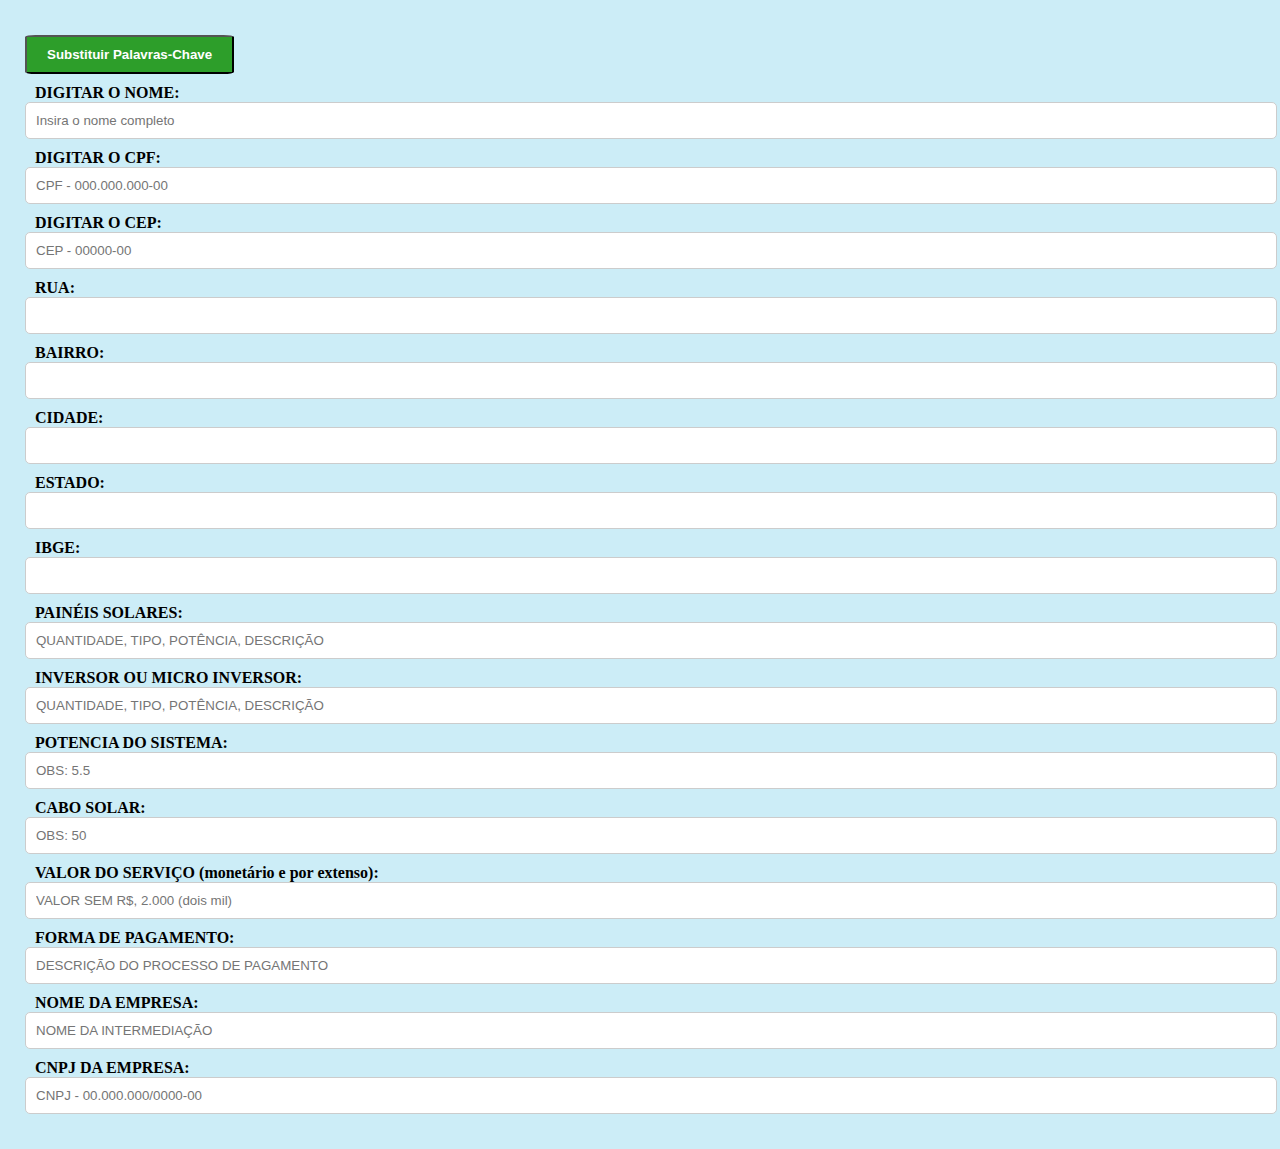
<file: doc/form.html>
<!DOCTYPE html>
<html>

<head>

    <link href="gb.png" rel="icon" type="image/png" />
    <meta charset="UTF-8">
    <meta name="viewport" content="width=device-width, initial-scale=1">
    <title>Substituir Palavras-Chave</title>

    <link rel="stylesheet" href="dependencias/style.css">
    <script src="dependencias/gen.js"></script>
    <script src="dependencias/cep.js"></script>

</head>

<body>

    <button class="num" onclick="substituirPalavrasChave()">Substituir Palavras-Chave </button>
    <br>

    
    <form method="get" action=".">
        <label for="NAME_1Input"> <strong>DIGITAR O NOME:</strong></label>
        <input type="text" id="NAME_1Input" placeholder="Insira o nome completo">
        <br>

        <label for="cpInput">DIGITAR O CPF:</label>
        <input type="text" id="cpInput" placeholder="CPF - 000.000.000-00">
        <br>

        <label for="CE_1Input">DIGITAR O CEP:</label>
        <input type="text" id="CE_1Input" name="cep" id="cep" value="" id="CE_1Input" placeholder="CEP - 00000-00" onblur="pesquisacep(this.value);">
        <br>
    <!------------------------------------------------------------------------>
        <label>RUA:
        <input name="rua" type="text" id="rua" id="enderecoInput"/></label><br />
        
        <label>BAIRRO:
        <input name="bairro" type="text" id="bairro"/></label><br />
        
        <label>CIDADE:
        <input name="cidade" type="text" id="cidade"/></label><br />
        
        <label>ESTADO:
        <input name="uf" type="text" id="uf" /></label><br />
       
        <label>IBGE:
        <input name="ibge" type="text" id="ibge"/></label><br />
    <!------------------------------------------------------------------------>
        <label for="LIST_1Input">PAINÉIS SOLARES:</label>
        <input type="text" id="LIST_1Input" placeholder="QUANTIDADE, TIPO, POTÊNCIA, DESCRIÇÃO">
        <br>

        <label for="LIST_2Input">INVERSOR OU MICRO INVERSOR:</label>
        <input type="text" id="LIST_2Input" placeholder="QUANTIDADE, TIPO, POTÊNCIA, DESCRIÇÃO">
        <br>
        
        <label for="potencia">POTENCIA DO SISTEMA:</label>
        <input type="text" id="potencia" placeholder="OBS: 5.5 ">
        <br>

        <label for="METRO_1Input">CABO SOLAR:</label>
        <input type="text" id="METRO_1Input" placeholder="OBS: 50">
        <br>
        
        <label for="valor">VALOR DO SERVIÇO (monetário e por extenso):</label>
        <input type="text" id="valor" placeholder="VALOR SEM R$, 2.000 (dois mil)">
        <br>

        <label for="pagamento" >FORMA DE PAGAMENTO:</label>
        <input type="text" id="pagamento" placeholder="DESCRIÇÃO DO PROCESSO DE PAGAMENTO">
        <br>

        <label for="empresa">NOME DA EMPRESA:</label>
        <input type="text" id="empresa" placeholder="NOME DA INTERMEDIAÇÃO">
        <br>
        
        <label for="cnpj">CNPJ DA EMPRESA:</label>
        <input type="text" id="cnpj" placeholder="CNPJ - 00.000.000/0000-00">
        <br>

        <div id="guiContainer"></div>
    </form>

</body>

</html>
</file>
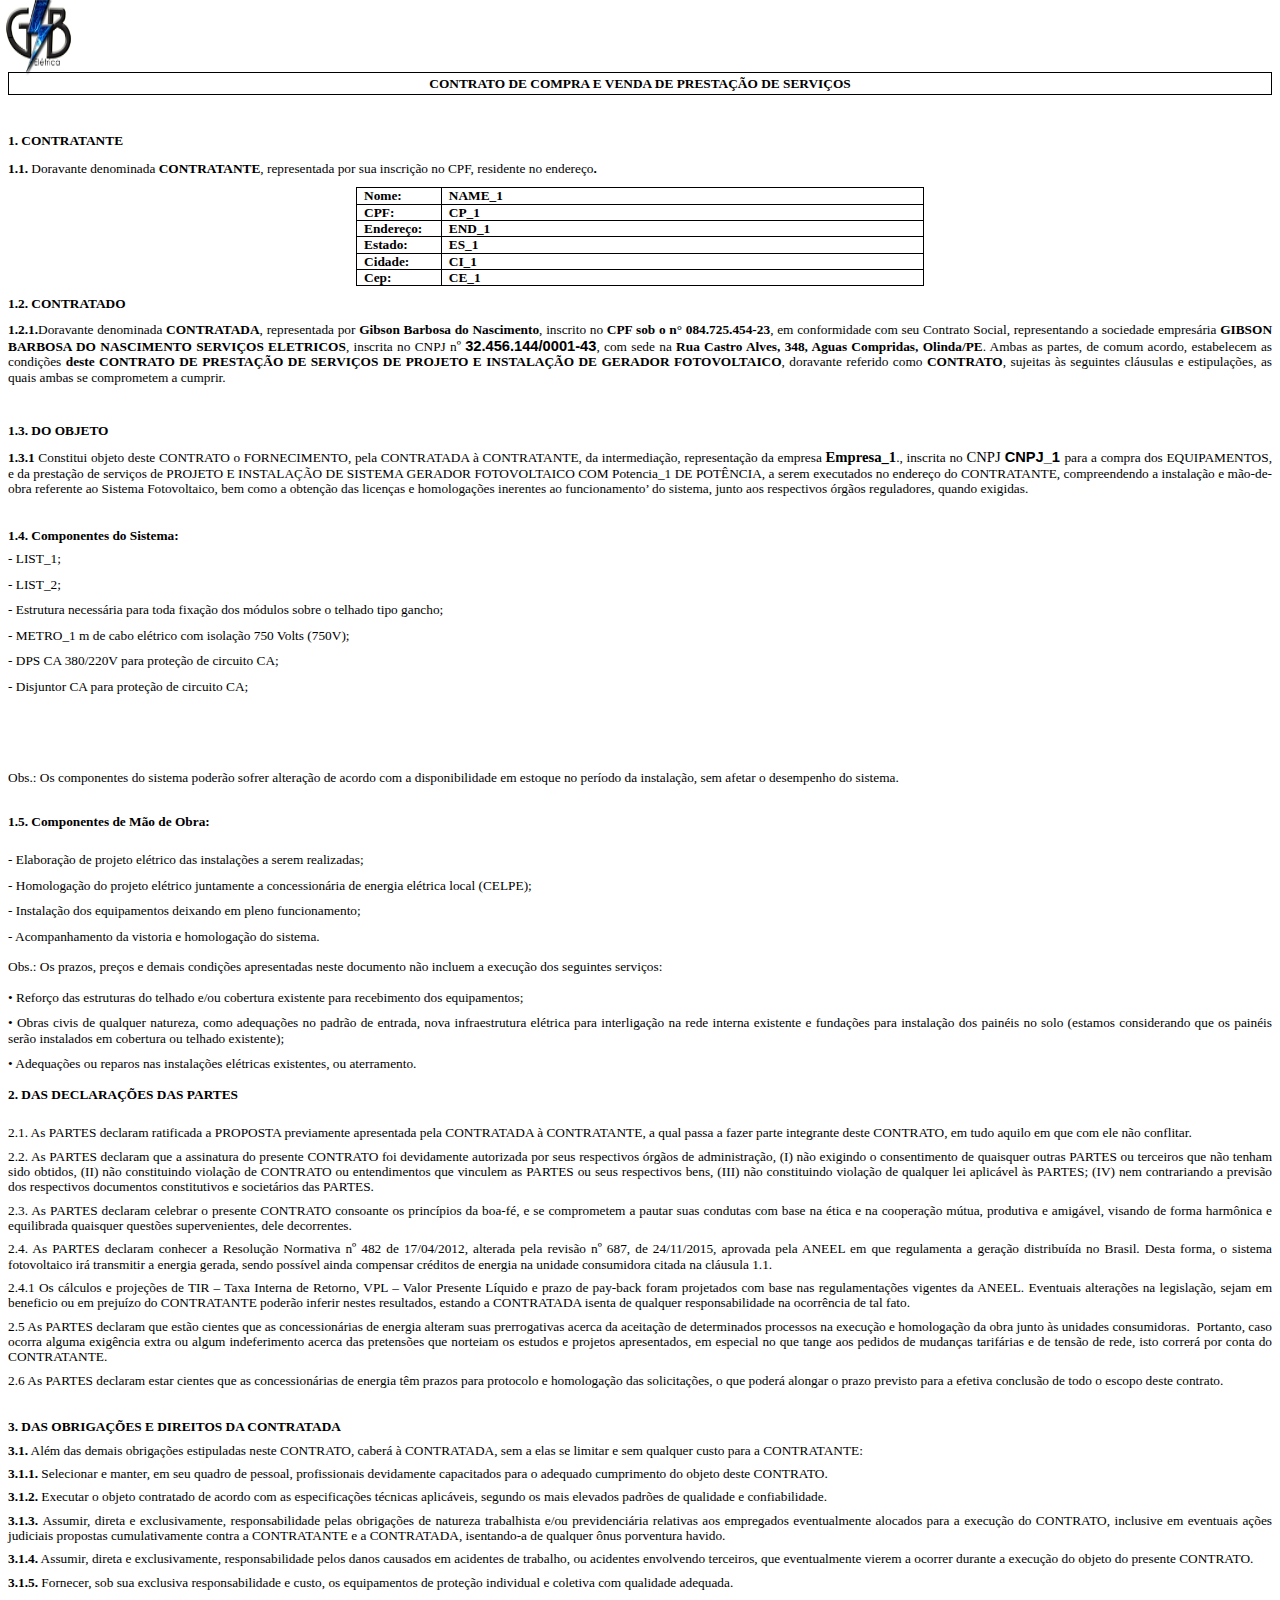
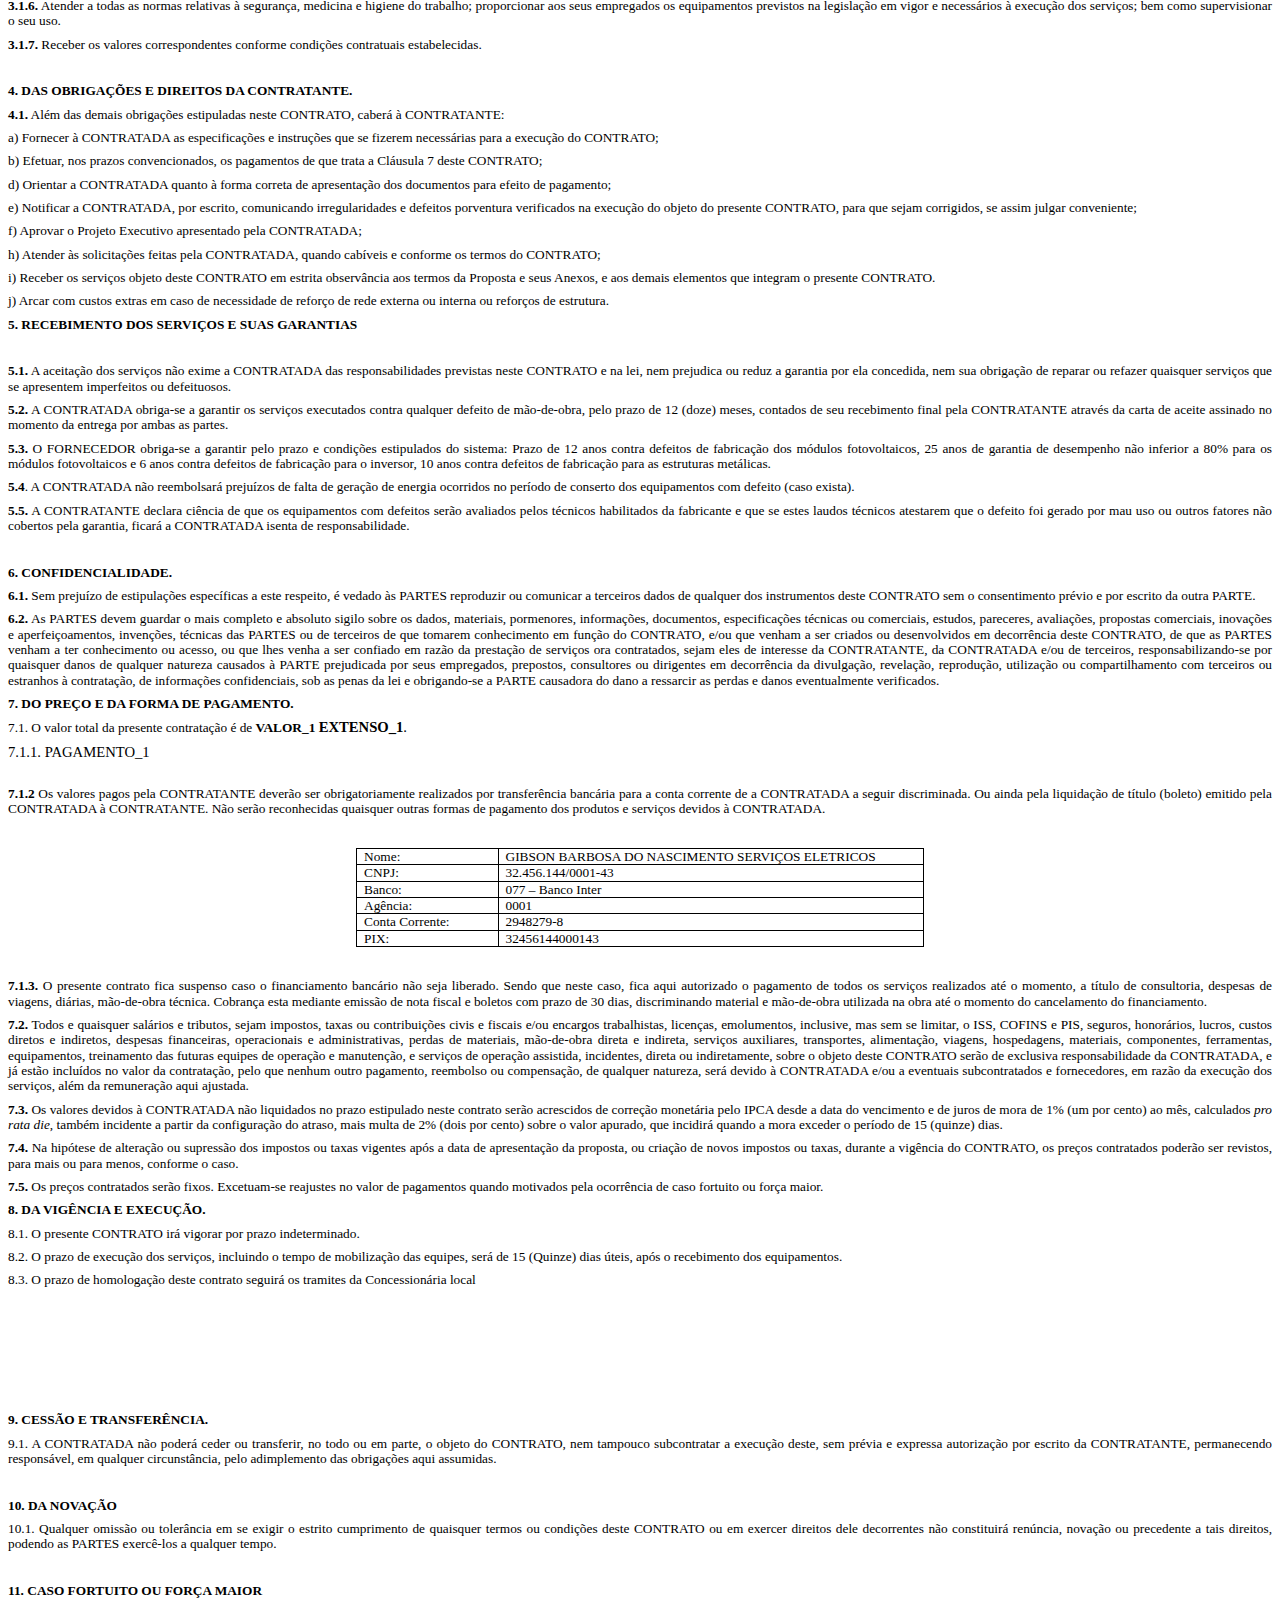
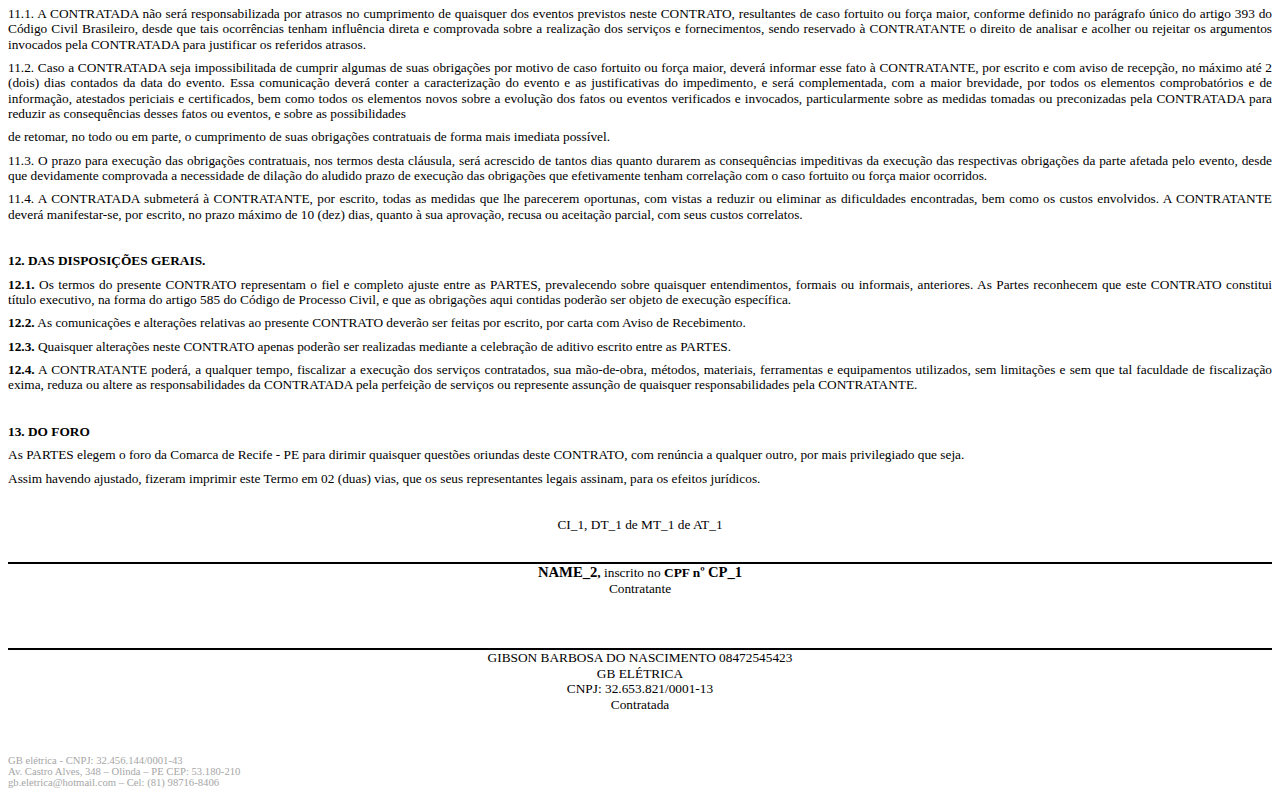
<file: doc/dependencias/conclusão.html>
<html>

<head>
    <meta http-equiv="Content-Type" content="text/html; charset=utf-8" />
    <meta http-equiv="Content-Style-Type" content="text/css" />
    <meta name="generator" content="Aspose.Words for .NET 23.8.0" />
    <title></title>
    <style type="text/css">
        body {
            text-align: justify;
            line-height: 150%;
            font-family: Calibri;
            font-size: 11pt
        }

        p {
            margin: 0pt
        }

        li,
        table {
            margin-top: 0pt;
            margin-bottom: 0pt
        }

        .BalloonText {
            text-align: justify;
            line-height: normal;
            font-family: Tahoma;
            font-size: 8pt
        }

        .Default {
            text-align: left;
            line-height: normal;
            font-size: 12pt;
            color: #000000
        }

        .Footer {
            text-align: justify;
            line-height: normal;
            font-size: 11pt
        }

        .Header {
            text-align: justify;
            line-height: normal;
            font-size: 11pt
        }

        .ListParagraph {
            margin-left: 36pt;
            text-align: justify;
            line-height: 150%;
            font-size: 11pt
        }

        span.Hyperlink {
            text-decoration: underline;
            color: #0000ff;
            -aw-style-name: hyperlink
        }

        span.TextodebaloChar {
            font-family: Tahoma;
            font-size: 8pt
        }

        .TableGrid {}
    </style>
</head>

<body>
    <div>
        <div style="-aw-headerfooter-type:header-primary; clear:both">
            <p class="Header" style="text-align:center"><span
                    style="height:0pt; text-align:left; display:block; position:absolute; z-index:-65536"><img src="https://oxtshop.github.io/MENU/doc/gb.png"
                        width="81" height="90" alt=""
                        style="margin-top:-12.6pt; margin-left:-7.25pt; -aw-left-pos:-8.25pt; -aw-rel-hpos:column; -aw-rel-vpos:paragraph; -aw-top-pos:-21.6pt; -aw-wrap-type:none; position:absolute" /></span><span
                    style="-aw-import:ignore">&#xa0;</span></p>
                    <div >-</div>

            <p class="Header" style="text-align:center"><span style="-aw-import:ignore">&#xa0;</span></p>
        </div>
        <p
            style="margin-top:6pt; margin-bottom:6pt; text-align:center; line-height:150%; border:0.75pt solid #000000; padding-top:1pt; padding-right:4pt; padding-left:4pt; font-size:10pt; -aw-border:0.5pt single">
            <span style="font-family:Roboto; font-weight:bold">CONTRATO DE COMPRA E VENDA DE PRESTAÇÃO DE
                SERVIÇOS</span></p>
        <p style="margin-top:6pt; margin-bottom:6pt; line-height:150%; font-size:10pt"><span
                style="font-family:Roboto; font-weight:bold; -aw-import:ignore">&#xa0;</span></p>
        <p style="margin-top:6pt; margin-bottom:6pt; line-height:150%; font-size:10pt"><span
                style="font-family:Roboto; font-weight:bold">1. CONTRATANTE</span></p>
        <p style="margin-top:6pt; margin-bottom:6pt; line-height:150%; font-size:10pt"><span
                style="font-family:Roboto; font-weight:bold">1.1.</span><span style="font-family:Roboto"> Doravante
                denominada </span><span style="font-family:Roboto; font-weight:bold">CONTRATANTE</span><span
                style="font-family:Roboto">, representada por sua inscrição no CPF, residente no endereço</span><span
                style="font-family:Roboto; font-weight:bold">.</span></p>
        <div style="text-align:center">
            <table cellspacing="0" cellpadding="0" class="TableGrid"
                style="margin-right:auto; margin-left:auto; border:0.75pt solid #000000; -aw-border:0.5pt single; -aw-border-insideh:0.5pt single #000000; -aw-border-insidev:0.5pt single #000000; border-collapse:collapse">
                <tr style="height:3.5pt">
                    <td
                        style="width:52.75pt; border-right-style:solid; border-right-width:0.75pt; border-bottom-style:solid; border-bottom-width:0.75pt; padding-right:5.03pt; padding-left:5.03pt; vertical-align:top; -aw-border-bottom:0.5pt single; -aw-border-right:0.5pt single">
                        <p style="text-align:justify; line-height:115%; font-size:10pt"><span
                                style="font-family:Roboto; font-weight:bold">Nome:</span></p>
                    </td>
                    <td
                        style="width:350.35pt; border-left-style:solid; border-left-width:0.75pt; border-bottom-style:solid; border-bottom-width:0.75pt; padding-right:5.03pt; padding-left:5.03pt; vertical-align:top; -aw-border-bottom:0.5pt single; -aw-border-left:0.5pt single">
                        <p style="text-align:justify; line-height:115%; font-size:10pt"><span
                                style="font-family:Roboto; font-weight:bold">NAME_1</span></p>
                    </td>
                </tr>
                <tr>
                    <td
                        style="width:52.75pt; border-top-style:solid; border-top-width:0.75pt; border-right-style:solid; border-right-width:0.75pt; border-bottom-style:solid; border-bottom-width:0.75pt; padding-right:5.03pt; padding-left:5.03pt; vertical-align:top; -aw-border-bottom:0.5pt single; -aw-border-right:0.5pt single; -aw-border-top:0.5pt single">
                        <p style="text-align:justify; line-height:115%; font-size:10pt"><span
                                style="font-family:Roboto; font-weight:bold">CPF:</span></p>
                    </td>
                    <td
                        style="width:350.35pt; border-top-style:solid; border-top-width:0.75pt; border-left-style:solid; border-left-width:0.75pt; border-bottom-style:solid; border-bottom-width:0.75pt; padding-right:5.03pt; padding-left:5.03pt; vertical-align:top; -aw-border-bottom:0.5pt single; -aw-border-left:0.5pt single; -aw-border-top:0.5pt single">
                        <p style="text-align:justify; line-height:115%; font-size:10pt"><span
                                style="font-family:Roboto; font-weight:bold">CP_1</span></p>
                    </td>
                </tr>
                <tr>
                    <td
                        style="width:52.75pt; border-top-style:solid; border-top-width:0.75pt; border-right-style:solid; border-right-width:0.75pt; border-bottom-style:solid; border-bottom-width:0.75pt; padding-right:5.03pt; padding-left:5.03pt; vertical-align:top; -aw-border-bottom:0.5pt single; -aw-border-right:0.5pt single; -aw-border-top:0.5pt single">
                        <p style="text-align:justify; line-height:115%; font-size:10pt"><span
                                style="font-family:Roboto; font-weight:bold">Endereço:</span></p>
                    </td>
                    <td
                        style="width:350.35pt; border-top-style:solid; border-top-width:0.75pt; border-left-style:solid; border-left-width:0.75pt; border-bottom-style:solid; border-bottom-width:0.75pt; padding-right:5.03pt; padding-left:5.03pt; vertical-align:top; -aw-border-bottom:0.5pt single; -aw-border-left:0.5pt single; -aw-border-top:0.5pt single">
                        <p style="text-align:justify; line-height:115%; font-size:10pt"><span
                                style="font-family:Roboto; font-weight:bold">END_1</span></p>
                    </td>
                </tr>
                <tr>
                    <td
                        style="width:52.75pt; border-top-style:solid; border-top-width:0.75pt; border-right-style:solid; border-right-width:0.75pt; border-bottom-style:solid; border-bottom-width:0.75pt; padding-right:5.03pt; padding-left:5.03pt; vertical-align:top; -aw-border-bottom:0.5pt single; -aw-border-right:0.5pt single; -aw-border-top:0.5pt single">
                        <p style="text-align:justify; line-height:115%; font-size:10pt"><span
                                style="font-family:Roboto; font-weight:bold">Estado:</span></p>
                    </td>
                    <td
                        style="width:350.35pt; border-top-style:solid; border-top-width:0.75pt; border-left-style:solid; border-left-width:0.75pt; border-bottom-style:solid; border-bottom-width:0.75pt; padding-right:5.03pt; padding-left:5.03pt; vertical-align:top; -aw-border-bottom:0.5pt single; -aw-border-left:0.5pt single; -aw-border-top:0.5pt single">
                        <p style="text-align:justify; line-height:115%; font-size:10pt"><span
                                style="font-family:Roboto; font-weight:bold">ES_1</span></p>
                    </td>
                </tr>
                <tr style="height:4.25pt">
                    <td
                        style="width:52.75pt; border-top-style:solid; border-top-width:0.75pt; border-right-style:solid; border-right-width:0.75pt; border-bottom-style:solid; border-bottom-width:0.75pt; padding-right:5.03pt; padding-left:5.03pt; vertical-align:top; -aw-border-bottom:0.5pt single; -aw-border-right:0.5pt single; -aw-border-top:0.5pt single">
                        <p style="text-align:justify; line-height:115%; font-size:10pt"><span
                                style="font-family:Roboto; font-weight:bold">Cidade:</span></p>
                    </td>
                    <td
                        style="width:350.35pt; border-top-style:solid; border-top-width:0.75pt; border-left-style:solid; border-left-width:0.75pt; border-bottom-style:solid; border-bottom-width:0.75pt; padding-right:5.03pt; padding-left:5.03pt; vertical-align:top; -aw-border-bottom:0.5pt single; -aw-border-left:0.5pt single; -aw-border-top:0.5pt single">
                        <p style="text-align:justify; line-height:115%; font-size:10pt"><span
                                style="font-family:Roboto; font-weight:bold">CI_1</span></p>
                    </td>
                </tr>
                <tr>
                    <td
                        style="width:52.75pt; border-top-style:solid; border-top-width:0.75pt; border-right-style:solid; border-right-width:0.75pt; padding-right:5.03pt; padding-left:5.03pt; vertical-align:top; -aw-border-right:0.5pt single; -aw-border-top:0.5pt single">
                        <p style="text-align:justify; line-height:115%; font-size:10pt"><span
                                style="font-family:Roboto; font-weight:bold">Cep:</span></p>
                    </td>
                    <td
                        style="width:350.35pt; border-top-style:solid; border-top-width:0.75pt; border-left-style:solid; border-left-width:0.75pt; padding-right:5.03pt; padding-left:5.03pt; vertical-align:top; -aw-border-left:0.5pt single; -aw-border-top:0.5pt single">
                        <p style="text-align:justify; line-height:115%; font-size:10pt"><span
                                style="font-family:Roboto; font-weight:bold">CE_1</span></p>
                    </td>
                </tr>
            </table>
        </div>
        <p style="margin-top:6pt; margin-bottom:6pt; line-height:150%; font-size:10pt"><span
                style="font-family:Roboto; font-weight:bold">1.2. CONTRATADO</span></p>
        <p style="margin-top:6pt; margin-bottom:6pt; line-height:115%"><span
                style="line-height:115%; font-family:Roboto; font-size:10pt; font-weight:bold">1.2.1.</span><span
                style="line-height:115%; font-family:Roboto; font-size:10pt">Doravante denominada </span><span
                style="line-height:115%; font-family:Roboto; font-size:10pt; font-weight:bold">CONTRATADA</span><span
                style="line-height:115%; font-family:Roboto; font-size:10pt">, representada por </span><span
                style="line-height:115%; font-family:Roboto; font-size:10pt; font-weight:bold">Gibson Barbosa do
                Nascimento</span><span style="line-height:115%; font-family:Roboto; font-size:10pt">, inscrito no
            </span><span style="line-height:115%; font-family:Roboto; font-size:10pt; font-weight:bold">CPF sob o n°
                084.725.454-23</span><span style="line-height:115%; font-family:Roboto; font-size:10pt">, em
                conformidade com seu Contrato Social, representando a sociedade empresária </span><span
                style="line-height:115%; font-family:Roboto; font-size:10pt; font-weight:bold">GIBSON BARBOSA DO
                NASCIMENTO SERVIÇOS ELETRICOS</span><span style="line-height:115%; font-family:Roboto; font-size:10pt">,
                inscrita no CNPJ nº </span><span
                style="font-family:Arial; font-weight:bold; background-color:#ffffff">32.456.144/0001-43</span><span
                style="line-height:115%; font-family:Roboto; font-size:10pt">, com sede na </span><span
                style="line-height:115%; font-family:Roboto; font-size:10pt; font-weight:bold">Rua Castro Alves, 348,
                Aguas Compridas, Olinda/PE</span><span style="line-height:115%; font-family:Roboto; font-size:10pt">.
                Ambas as partes, de comum acordo, estabelecem as condições </span><span
                style="line-height:115%; font-family:Roboto; font-size:10pt; font-weight:bold">deste CONTRATO DE
                PRESTAÇÃO DE SERVIÇOS DE PROJETO E INSTALAÇÃO DE GERADOR FOTOVOLTAICO</span><span
                style="line-height:115%; font-family:Roboto; font-size:10pt">, doravante referido como </span><span
                style="line-height:115%; font-family:Roboto; font-size:10pt; font-weight:bold">CONTRATO</span><span
                style="line-height:115%; font-family:Roboto; font-size:10pt">, sujeitas às seguintes cláusulas e
                estipulações, as quais ambas se comprometem a cumprir.</span></p>
        <p style="margin-top:6pt; margin-bottom:6pt; line-height:150%; font-size:10pt"><span
                style="font-family:Roboto; font-weight:bold; -aw-import:ignore">&#xa0;</span></p>
        <p style="margin-top:6pt; margin-bottom:6pt; line-height:150%; font-size:10pt"><span
                style="font-family:Roboto; font-weight:bold">1.3. DO OBJETO</span></p>
        <p style="margin-top:6pt; margin-bottom:6pt; line-height:115%"><span
                style="line-height:115%; font-family:Roboto; font-size:10pt; font-weight:bold">1.3.1</span><span
                style="line-height:115%; font-family:Roboto; font-size:10pt"> Constitui objeto deste CONTRATO o
                FORNECIMENTO, pela CONTRATADA à CONTRATANTE, da intermediação, representação da empresa </span><span
                style="font-weight:bold">Empresa_1</span><span
                style="line-height:115%; font-family:Roboto; font-size:10pt">., inscrita no </span><span>CNPJ
            </span><span style="font-family:Arial; font-weight:bold; background-color:#ffffff">CNPJ_1
            </span><span style="line-height:115%; font-family:Roboto; font-size:10pt">para a compra dos EQUIPAMENTOS, e
                da prestação de serviços de PROJETO E INSTALAÇÃO DE SISTEMA GERADOR FOTOVOLTAICO COM Potencia_1 DE
                POTÊNCIA, a serem executados no endereço do CONTRATANTE, compreendendo a instalação e mão-de-obra
                referente ao Sistema Fotovoltaico, bem como a obtenção das licenças e homologações inerentes ao
                funcionamento’ do sistema, junto aos respectivos órgãos reguladores, quando exigidas. </span></p>
        <p style="margin-top:6pt; margin-bottom:6pt; line-height:115%; font-size:10pt"><span
                style="font-family:Roboto; -aw-import:ignore">&#xa0;</span></p>
        <p style="margin-top:6pt; margin-bottom:6pt; line-height:115%; font-size:10pt"><span
                style="font-family:Roboto; font-weight:bold">1.4. Componentes do Sistema:</span></p>
        <p class="Default" style="margin-bottom:7.6pt; text-align:justify; line-height:115%; font-size:10pt"><span
                style="font-family:Roboto">- LIST_1;</span></p>
        <p class="Default" style="margin-bottom:7.6pt; text-align:justify; line-height:115%; font-size:10pt"><span
                style="font-family:Roboto">- LIST_2;</span></p>
        <p class="Default" style="margin-bottom:7.6pt; text-align:justify; line-height:115%; font-size:10pt"><span
                style="font-family:Roboto">- Estrutura necessária para toda fixação dos módulos sobre o telhado tipo
                gancho;</span></p>
        <p class="Default" style="margin-bottom:7.6pt; text-align:justify; line-height:115%; font-size:10pt"><span
                style="font-family:Roboto">- METRO_1 m de cabo elétrico com isolação 750 Volts (750V); </span></p>
        <p class="Default" style="margin-bottom:7.6pt; text-align:justify; line-height:115%; font-size:10pt"><span
                style="font-family:Roboto">- DPS CA 380/220V para proteção de circuito CA;</span></p>
        <p class="Default" style="margin-bottom:7.6pt; text-align:justify; line-height:115%; font-size:10pt"><span
                style="font-family:Roboto">- Disjuntor CA para proteção de circuito CA;</span></p>
        <p class="Default" style="margin-bottom:7.6pt; text-align:justify; line-height:115%; font-size:10pt"><span
                style="font-family:Roboto; -aw-import:ignore">&#xa0;</span></p>
        <p class="Default" style="margin-bottom:7.6pt; text-align:justify; line-height:115%; font-size:10pt"><span
                style="font-family:Roboto; -aw-import:ignore">&#xa0;</span></p>
        <p class="Default" style="line-height:115%; font-size:10pt"><span
                style="font-family:Roboto; -aw-import:ignore">&#xa0;</span></p>
        <p class="Default" style="line-height:115%; font-size:10pt"><span style="font-family:Roboto">Obs.: Os
                componentes do sistema poderão sofrer alteração de acordo com a disponibilidade em estoque no período da
                instalação, sem afetar o desempenho do sistema.</span></p>
        <p style="line-height:150%; font-size:10pt"><br style="page-break-before:always; clear:both" /></p>
        <p style="margin-top:6pt; margin-bottom:6pt; line-height:115%; font-size:10pt"><span
                style="font-family:Roboto; font-weight:bold">1.5. Componentes de Mão de Obra:</span></p>
        <p style="line-height:115%; font-size:10pt"><span style="font-family:Roboto; -aw-import:ignore">&#xa0;</span>
        </p>
        <p style="margin-bottom:7.6pt; line-height:115%; font-size:10pt"><span style="font-family:Roboto">- Elaboração
                de projeto elétrico das instalações a serem realizadas;</span></p>
        <p style="margin-bottom:7.6pt; line-height:115%; font-size:10pt"><span style="font-family:Roboto">- Homologação
                do projeto elétrico juntamente a concessionária de energia elétrica local (CELPE);</span></p>
        <p style="margin-bottom:7.6pt; line-height:115%; font-size:10pt"><span style="font-family:Roboto">- Instalação
                dos equipamentos deixando em pleno funcionamento;</span></p>
        <p style="line-height:115%; font-size:10pt"><span style="font-family:Roboto">- Acompanhamento da vistoria e
                homologação do sistema.</span></p>
        <p style="line-height:115%; font-size:10pt"><span style="font-family:Roboto; -aw-import:ignore">&#xa0;</span>
        </p>
        <p style="line-height:115%; font-size:10pt"><span style="font-family:Roboto">Obs.: Os prazos, preços e demais
                condições apresentadas neste documento não incluem a execução dos seguintes serviços: </span></p>
        <p style="line-height:115%; font-size:10pt"><span style="font-family:Roboto; -aw-import:ignore">&#xa0;</span>
        </p>
        <p style="margin-bottom:7.6pt; line-height:115%; font-size:10pt"><span style="font-family:Roboto">• Reforço das
                estruturas do telhado e/ou cobertura existente para recebimento dos equipamentos;</span></p>
        <p style="margin-bottom:7.6pt; line-height:115%; font-size:10pt"><span style="font-family:Roboto">• Obras civis
                de qualquer natureza, como adequações no padrão de entrada, nova infraestrutura elétrica para
                interligação na rede interna existente e fundações para instalação dos painéis no solo (estamos
                considerando que os painéis serão instalados em cobertura ou telhado existente); </span></p>
        <p style="line-height:115%; font-size:10pt"><span style="font-family:Roboto">• Adequações ou reparos nas
                instalações elétricas existentes, ou aterramento.</span></p>
        <p style="line-height:115%; font-size:10pt"><span style="font-family:Roboto; -aw-import:ignore">&#xa0;</span>
        </p>
        <p style="line-height:115%; font-size:10pt"><span style="font-family:Roboto; font-weight:bold">2. DAS
                DECLARAÇÕES DAS PARTES </span></p>
        <p style="line-height:115%; font-size:10pt"><span
                style="font-family:Roboto; font-weight:bold; -aw-import:ignore">&#xa0;</span></p>
        <p style="margin-top:6pt; margin-bottom:6pt; line-height:115%; font-size:10pt"><span
                style="font-family:Roboto">2.1. As PARTES declaram ratificada a PROPOSTA previamente apresentada pela
                CONTRATADA à CONTRATANTE, a qual passa a fazer parte integrante deste CONTRATO, em tudo aquilo em que
                com ele não conflitar.</span></p>
        <p style="margin-top:6pt; margin-bottom:6pt; line-height:115%; font-size:10pt"><span
                style="font-family:Roboto">2.2. As PARTES declaram que a assinatura do presente CONTRATO foi devidamente
                autorizada por seus respectivos órgãos de administração, (I) não exigindo o consentimento de quaisquer
                outras PARTES ou terceiros que não tenham sido obtidos, (II) não constituindo violação de CONTRATO ou
                entendimentos que vinculem as PARTES ou seus respectivos bens, (III) não constituindo violação de
                qualquer lei aplicável às PARTES; (IV) nem contrariando a previsão dos respectivos documentos
                constitutivos e societários das PARTES.</span></p>
        <p style="margin-top:6pt; margin-bottom:6pt; line-height:115%; font-size:10pt"><span
                style="font-family:Roboto">2.3. As PARTES declaram celebrar o presente CONTRATO consoante os princípios
                da boa-fé, e se comprometem a pautar suas condutas com base na ética e na cooperação mútua, produtiva e
                amigável, visando de forma harmônica e equilibrada quaisquer questões supervenientes, dele
                decorrentes.</span></p>
        <p style="margin-top:6pt; margin-bottom:6pt; line-height:115%; font-size:10pt"><span
                style="font-family:Roboto">2.4. As PARTES declaram conhecer a Resolução Normativa nº 482 de 17/04/2012,
                alterada pela revisão nº 687, de 24/11/2015, aprovada pela ANEEL em que regulamenta a geração
                distribuída no Brasil. Desta forma, o sistema fotovoltaico irá transmitir a energia gerada, sendo
                possível ainda compensar créditos de energia na unidade consumidora citada na cláusula 1.1. </span></p>
        <p style="margin-top:6pt; margin-bottom:6pt; line-height:115%; font-size:10pt"><span
                style="font-family:Roboto">2.4.1 Os cálculos e projeções de TIR – Taxa Interna de Retorno, VPL – Valor
                Presente Líquido e prazo de pay-back foram projetados com base nas regulamentações vigentes da ANEEL.
                Eventuais alterações na legislação, sejam em beneficio ou em prejuízo do CONTRATANTE poderão inferir
                nestes resultados, estando a CONTRATADA isenta de qualquer responsabilidade na ocorrência de tal
                fato.</span></p>
        <p style="margin-top:6pt; margin-bottom:6pt; line-height:115%; font-size:10pt"><span
                style="font-family:Roboto">2.5 As PARTES declaram que estão cientes que as concessionárias de energia
                alteram suas prerrogativas acerca da aceitação de determinados processos na execução e homologação da
                obra junto às unidades consumidoras.</span><span style="font-family:Roboto; -aw-import:spaces">&#xa0;
            </span><span style="font-family:Roboto">Portanto, caso ocorra alguma exigência extra ou algum indeferimento
                acerca das pretensões que norteiam os estudos e projetos apresentados, em especial no que tange aos
                pedidos de mudanças tarifárias e de tensão de rede, isto correrá por conta do CONTRATANTE. </span></p>
        <p style="margin-top:6pt; margin-bottom:6pt; line-height:115%; font-size:10pt"><span
                style="font-family:Roboto">2.6 As PARTES declaram estar cientes que as concessionárias de energia têm
                prazos para protocolo e homologação das solicitações, o que poderá alongar o prazo previsto para a
                efetiva conclusão de todo o escopo deste contrato. </span></p>
        <p style="margin-top:6pt; margin-bottom:6pt; line-height:115%; font-size:10pt"><span
                style="font-family:Roboto; -aw-import:ignore">&#xa0;</span></p>
        <p style="margin-top:6pt; margin-bottom:6pt; line-height:115%; font-size:10pt"><span
                style="font-family:Roboto; font-weight:bold">3. DAS OBRIGAÇÕES E DIREITOS DA CONTRATADA</span></p>
        <p style="margin-top:6pt; margin-bottom:6pt; line-height:115%; font-size:10pt"><span
                style="font-family:Roboto; font-weight:bold">3.1.</span><span style="font-family:Roboto"> Além das
                demais obrigações estipuladas neste CONTRATO, caberá à CONTRATADA, sem a elas se limitar e sem qualquer
                custo para a CONTRATANTE:</span></p>
        <p style="margin-top:6pt; margin-bottom:6pt; line-height:115%; font-size:10pt"><span
                style="font-family:Roboto; font-weight:bold">3.1.1.</span><span style="font-family:Roboto"> Selecionar e
                manter, em seu quadro de pessoal, profissionais devidamente capacitados para o adequado cumprimento do
                objeto deste CONTRATO.</span></p>
        <p style="margin-top:6pt; margin-bottom:6pt; line-height:115%; font-size:10pt"><span
                style="font-family:Roboto; font-weight:bold">3.1.2.</span><span style="font-family:Roboto"> Executar o
                objeto contratado de acordo com as especificações técnicas aplicáveis, segundo os mais elevados padrões
                de qualidade e confiabilidade.</span></p>
        <p style="margin-top:6pt; margin-bottom:6pt; line-height:115%; font-size:10pt"><span
                style="font-family:Roboto; font-weight:bold">3.1.3. </span><span style="font-family:Roboto">Assumir,
                direta e exclusivamente, responsabilidade pelas obrigações de natureza trabalhista e/ou previdenciária
                relativas aos empregados eventualmente alocados para a execução do CONTRATO, inclusive em eventuais
                ações judiciais propostas cumulativamente contra a CONTRATANTE e a CONTRATADA, isentando-a de qualquer
                ônus porventura havido.</span></p>
        <p style="margin-top:6pt; margin-bottom:6pt; line-height:115%; font-size:10pt"><span
                style="font-family:Roboto; font-weight:bold">3.1.4.</span><span style="font-family:Roboto"> Assumir,
                direta e exclusivamente, responsabilidade pelos danos causados em acidentes de trabalho, ou acidentes
                envolvendo terceiros, que eventualmente vierem a ocorrer durante a execução do objeto do presente
                CONTRATO.</span></p>
        <p style="margin-top:6pt; margin-bottom:6pt; line-height:115%; font-size:10pt"><span
                style="font-family:Roboto; font-weight:bold">3.1.5.</span><span style="font-family:Roboto"> Fornecer,
                sob sua exclusiva responsabilidade e custo, os equipamentos de proteção individual e coletiva com
                qualidade adequada.</span></p>
        <p style="margin-top:6pt; margin-bottom:6pt; line-height:115%; font-size:10pt"><span
                style="font-family:Roboto; font-weight:bold">3.1.6.</span><span style="font-family:Roboto"> Atender a
                todas as normas relativas à segurança, medicina e higiene do trabalho; proporcionar aos seus empregados
                os equipamentos previstos na legislação em vigor e necessários à execução dos serviços; bem como
                supervisionar o seu uso. </span></p>
        <p style="margin-top:6pt; margin-bottom:6pt; line-height:115%; font-size:10pt"><span
                style="font-family:Roboto; font-weight:bold">3.1.7.</span><span style="font-family:Roboto"> Receber os
                valores correspondentes conforme condições contratuais estabelecidas. </span></p>
        <p style="margin-top:6pt; margin-bottom:6pt; line-height:115%; font-size:10pt"><span
                style="font-family:Roboto; font-weight:bold; -aw-import:ignore">&#xa0;</span></p>
        <p style="margin-top:6pt; margin-bottom:6pt; line-height:115%; font-size:10pt"><span
                style="font-family:Roboto; font-weight:bold">4. DAS OBRIGAÇÕES E DIREITOS DA CONTRATANTE.</span></p>
        <p style="margin-top:6pt; margin-bottom:6pt; line-height:115%; font-size:10pt"><span
                style="font-family:Roboto; font-weight:bold">4.1.</span><span style="font-family:Roboto"> Além das
                demais obrigações estipuladas neste CONTRATO, caberá à CONTRATANTE:</span></p>
        <p style="margin-top:6pt; margin-bottom:6pt; line-height:115%; font-size:10pt"><span
                style="font-family:Roboto">a) Fornecer à CONTRATADA as especificações e instruções que se fizerem
                necessárias para a execução do CONTRATO;</span></p>
        <p style="margin-top:6pt; margin-bottom:6pt; line-height:115%; font-size:10pt"><span
                style="font-family:Roboto">b) Efetuar, nos prazos convencionados, os pagamentos de que trata a Cláusula
                7 deste CONTRATO;</span></p>
        <p style="margin-top:6pt; margin-bottom:6pt; line-height:115%; font-size:10pt"><span
                style="font-family:Roboto">d) Orientar a CONTRATADA quanto à forma correta de apresentação dos
                documentos para efeito de pagamento;</span></p>
        <p style="margin-top:6pt; margin-bottom:6pt; line-height:115%; font-size:10pt"><span
                style="font-family:Roboto">e) Notificar a CONTRATADA, por escrito, comunicando irregularidades e
                defeitos porventura verificados na execução do objeto do presente CONTRATO, para que sejam corrigidos,
                se assim julgar conveniente; </span></p>
        <p style="margin-top:6pt; margin-bottom:6pt; line-height:115%; font-size:10pt"><span
                style="font-family:Roboto">f) Aprovar o Projeto Executivo apresentado pela CONTRATADA; </span></p>
        <p style="margin-top:6pt; margin-bottom:6pt; line-height:115%; font-size:10pt"><span
                style="font-family:Roboto">h) Atender às solicitações feitas pela CONTRATADA, quando cabíveis e conforme
                os termos do CONTRATO; </span></p>
        <p style="margin-top:6pt; margin-bottom:6pt; line-height:115%; font-size:10pt"><span
                style="font-family:Roboto">i) Receber os serviços objeto deste CONTRATO em estrita observância aos
                termos da Proposta e seus Anexos, e aos demais elementos que integram o presente CONTRATO.</span></p>
        <p style="margin-top:6pt; margin-bottom:6pt; line-height:115%; font-size:10pt"><span
                style="font-family:Roboto">j) Arcar com custos extras em caso de necessidade de reforço de rede externa
                ou interna ou reforços de estrutura.</span></p>
        <p style="margin-top:6pt; margin-bottom:6pt; line-height:115%; font-size:10pt"><span
                style="font-family:Roboto; font-weight:bold">5. RECEBIMENTO DOS SERVIÇOS E SUAS GARANTIAS</span></p>
        <p style="margin-top:6pt; margin-bottom:6pt; line-height:115%; font-size:10pt"><span
                style="font-family:Roboto; font-weight:bold; -aw-import:ignore">&#xa0;</span></p>
        <p style="margin-top:6pt; margin-bottom:6pt; line-height:115%; font-size:10pt"><span
                style="font-family:Roboto; font-weight:bold">5.1.</span><span style="font-family:Roboto"> A aceitação
                dos serviços não exime a CONTRATADA das responsabilidades previstas neste CONTRATO e na lei, nem
                prejudica ou reduz a garantia por ela concedida, nem sua obrigação de reparar ou refazer quaisquer
                serviços que se apresentem imperfeitos ou defeituosos.</span></p>
        <p style="margin-top:6pt; margin-bottom:6pt; line-height:115%; font-size:10pt"><span
                style="font-family:Roboto; font-weight:bold">5.2.</span><span style="font-family:Roboto"> A CONTRATADA
                obriga-se a garantir os serviços executados contra qualquer defeito de mão-de-obra, pelo prazo de 12
                (doze) meses, contados de seu recebimento final pela CONTRATANTE através da carta de aceite assinado no
                momento da entrega por ambas as partes.</span></p>
        <p style="margin-top:6pt; margin-bottom:6pt; line-height:115%; font-size:10pt"><span
                style="font-family:Roboto; font-weight:bold">5.3. </span><span style="font-family:Roboto">O FORNECEDOR
                obriga-se a garantir pelo prazo e condições estipulados do sistema: Prazo de 12 anos contra defeitos de
                fabricação dos módulos fotovoltaicos, 25 anos de garantia de desempenho não inferior a 80% para os
                módulos fotovoltaicos e 6 anos contra defeitos de fabricação para o inversor, 10 anos contra defeitos de
                fabricação para as estruturas metálicas. </span></p>
        <p style="margin-top:6pt; margin-bottom:6pt; line-height:115%; font-size:10pt"><span
                style="font-family:Roboto; font-weight:bold">5.4</span><span style="font-family:Roboto">. A CONTRATADA
                não reembolsará prejuízos de falta de geração de energia ocorridos no período de conserto dos
                equipamentos com defeito (caso exista).</span></p>
        <p style="margin-top:6pt; margin-bottom:6pt; line-height:115%; font-size:10pt"><span
                style="font-family:Roboto; font-weight:bold">5.5.</span><span style="font-family:Roboto"> A CONTRATANTE
                declara ciência de que os equipamentos com defeitos serão avaliados pelos técnicos habilitados da
                fabricante e que se estes laudos técnicos atestarem que o defeito foi gerado por mau uso ou outros
                fatores não cobertos pela garantia, ficará a CONTRATADA isenta de responsabilidade.</span></p>
        <p style="margin-top:6pt; margin-bottom:6pt; line-height:115%; font-size:10pt"><span
                style="font-family:Roboto; font-weight:bold; -aw-import:ignore">&#xa0;</span></p>
        <p style="margin-top:6pt; margin-bottom:6pt; line-height:115%; font-size:10pt"><span
                style="font-family:Roboto; font-weight:bold">6. CONFIDENCIALIDADE.</span></p>
        <p style="margin-top:6pt; margin-bottom:6pt; line-height:115%; font-size:10pt"><span
                style="font-family:Roboto; font-weight:bold">6.1.</span><span style="font-family:Roboto"> Sem prejuízo
                de estipulações específicas a este respeito, é vedado às PARTES reproduzir ou comunicar a terceiros
                dados de qualquer dos instrumentos deste CONTRATO sem o consentimento prévio e por escrito da outra
                PARTE.</span></p>
        <p style="margin-top:6pt; margin-bottom:6pt; line-height:115%; font-size:10pt"><span
                style="font-family:Roboto; font-weight:bold">6.2.</span><span style="font-family:Roboto"> As PARTES
                devem guardar o mais completo e absoluto sigilo sobre os dados, materiais, pormenores, informações,
                documentos, especificações técnicas ou comerciais, estudos, pareceres, avaliações, propostas comerciais,
                inovações e aperfeiçoamentos, invenções, técnicas das PARTES ou de terceiros de que tomarem conhecimento
                em função do CONTRATO, e/ou que venham a ser criados ou desenvolvidos em decorrência deste CONTRATO, de
                que as PARTES venham a ter conhecimento ou acesso, ou que lhes venha a ser confiado em razão da
                prestação de serviços ora contratados, sejam eles de interesse da CONTRATANTE, da CONTRATADA e/ou de
                terceiros, responsabilizando-se por quaisquer danos de qualquer natureza causados à PARTE prejudicada
                por seus empregados, prepostos, consultores ou dirigentes em decorrência da divulgação, revelação,
                reprodução, utilização ou compartilhamento com terceiros ou estranhos à contratação, de informações
                confidenciais, sob as penas da lei e obrigando-se a PARTE causadora do dano a ressarcir as perdas e
                danos eventualmente verificados.</span></p>
        <p style="margin-top:6pt; margin-bottom:6pt; line-height:115%; font-size:10pt"><span
                style="font-family:Roboto; font-weight:bold">7. DO PREÇO E DA FORMA DE PAGAMENTO. </span></p>
        <p style="margin-top:6pt; margin-bottom:6pt; line-height:115%"><span
                style="line-height:115%; font-family:Cambria; font-size:10pt">7.1. O valor total da presente contratação
                é de </span><span style="line-height:115%; font-family:Cambria; font-size:10pt; font-weight:bold">VALOR_1
                </span><span style="font-family:Cambria; font-weight:bold">EXTENSO_1</span><span style="font-family:Cambria">.</span></p>
        <p style="line-height:normal"><span>7.1.1. PAGAMENTO_1</span></p>
        <p style="line-height:normal"><span style="-aw-import:ignore">&#xa0;</span></p>
        <p style="margin-top:6pt; margin-bottom:6pt; line-height:115%; font-size:10pt"><span
                style="font-family:Roboto; font-weight:bold">7.1.2</span><span style="font-family:Roboto"> Os valores
                pagos pela CONTRATANTE deverão ser obrigatoriamente realizados por transferência bancária para a conta
                corrente de a CONTRATADA a seguir discriminada. Ou ainda pela liquidação de título (boleto) emitido pela
                CONTRATADA à CONTRATANTE. Não serão reconhecidas quaisquer outras formas de pagamento dos produtos e
                serviços devidos à CONTRATADA.</span></p>
        <p style="margin-top:6pt; margin-bottom:6pt; line-height:115%; font-size:10pt"><span
                style="font-family:Roboto; -aw-import:ignore">&#xa0;</span></p>
        <div style="text-align:center">
            <table cellspacing="0" cellpadding="0" class="TableGrid"
                style="margin-right:auto; margin-left:auto; border:0.75pt solid #000000; -aw-border:0.5pt single; -aw-border-insideh:0.5pt single #000000; -aw-border-insidev:0.5pt single #000000; border-collapse:collapse">
                <tr>
                    <td
                        style="width:95.3pt; border-right-style:solid; border-right-width:0.75pt; border-bottom-style:solid; border-bottom-width:0.75pt; padding-right:5.03pt; padding-left:5.03pt; vertical-align:top; -aw-border-bottom:0.5pt single; -aw-border-right:0.5pt single">
                        <p style="text-align:justify; line-height:115%; font-size:10pt"><span
                                style="font-family:Roboto">Nome:</span></p>
                    </td>
                    <td
                        style="width:307.8pt; border-left-style:solid; border-left-width:0.75pt; border-bottom-style:solid; border-bottom-width:0.75pt; padding-right:5.03pt; padding-left:5.03pt; vertical-align:top; -aw-border-bottom:0.5pt single; -aw-border-left:0.5pt single">
                        <p style="text-align:justify; line-height:115%; font-size:10pt"><span
                                style="font-family:Roboto">GIBSON BARBOSA DO NASCIMENTO SERVIÇOS ELETRICOS</span></p>
                    </td>
                </tr>
                <tr>
                    <td
                        style="width:95.3pt; border-top-style:solid; border-top-width:0.75pt; border-right-style:solid; border-right-width:0.75pt; border-bottom-style:solid; border-bottom-width:0.75pt; padding-right:5.03pt; padding-left:5.03pt; vertical-align:top; -aw-border-bottom:0.5pt single; -aw-border-right:0.5pt single; -aw-border-top:0.5pt single">
                        <p style="text-align:justify; line-height:115%; font-size:10pt"><span
                                style="font-family:Roboto">CNPJ:</span></p>
                    </td>
                    <td
                        style="width:307.8pt; border-top-style:solid; border-top-width:0.75pt; border-left-style:solid; border-left-width:0.75pt; border-bottom-style:solid; border-bottom-width:0.75pt; padding-right:5.03pt; padding-left:5.03pt; vertical-align:top; -aw-border-bottom:0.5pt single; -aw-border-left:0.5pt single; -aw-border-top:0.5pt single">
                        <p style="text-align:justify; line-height:115%; font-size:10pt"><span
                                style="font-family:Roboto">32.456.144/0001-43</span></p>
                    </td>
                </tr>
                <tr>
                    <td
                        style="width:95.3pt; border-top-style:solid; border-top-width:0.75pt; border-right-style:solid; border-right-width:0.75pt; border-bottom-style:solid; border-bottom-width:0.75pt; padding-right:5.03pt; padding-left:5.03pt; vertical-align:top; -aw-border-bottom:0.5pt single; -aw-border-right:0.5pt single; -aw-border-top:0.5pt single">
                        <p style="text-align:justify; line-height:115%; font-size:10pt"><span
                                style="font-family:Roboto">Banco:</span></p>
                    </td>
                    <td
                        style="width:307.8pt; border-top-style:solid; border-top-width:0.75pt; border-left-style:solid; border-left-width:0.75pt; border-bottom-style:solid; border-bottom-width:0.75pt; padding-right:5.03pt; padding-left:5.03pt; vertical-align:top; -aw-border-bottom:0.5pt single; -aw-border-left:0.5pt single; -aw-border-top:0.5pt single">
                        <p style="text-align:justify; line-height:115%; font-size:10pt"><span
                                style="font-family:Roboto">077 – Banco Inter</span></p>
                    </td>
                </tr>
                <tr>
                    <td
                        style="width:95.3pt; border-top-style:solid; border-top-width:0.75pt; border-right-style:solid; border-right-width:0.75pt; border-bottom-style:solid; border-bottom-width:0.75pt; padding-right:5.03pt; padding-left:5.03pt; vertical-align:top; -aw-border-bottom:0.5pt single; -aw-border-right:0.5pt single; -aw-border-top:0.5pt single">
                        <p style="text-align:justify; line-height:115%; font-size:10pt"><span
                                style="font-family:Roboto">Agência:</span></p>
                    </td>
                    <td
                        style="width:307.8pt; border-top-style:solid; border-top-width:0.75pt; border-left-style:solid; border-left-width:0.75pt; border-bottom-style:solid; border-bottom-width:0.75pt; padding-right:5.03pt; padding-left:5.03pt; vertical-align:top; -aw-border-bottom:0.5pt single; -aw-border-left:0.5pt single; -aw-border-top:0.5pt single">
                        <p style="text-align:justify; line-height:115%; font-size:10pt"><span
                                style="font-family:Roboto">0001</span></p>
                    </td>
                </tr>
                <tr>
                    <td
                        style="width:95.3pt; border-top-style:solid; border-top-width:0.75pt; border-right-style:solid; border-right-width:0.75pt; border-bottom-style:solid; border-bottom-width:0.75pt; padding-right:5.03pt; padding-left:5.03pt; vertical-align:top; -aw-border-bottom:0.5pt single; -aw-border-right:0.5pt single; -aw-border-top:0.5pt single">
                        <p style="text-align:justify; line-height:115%; font-size:10pt"><span
                                style="font-family:Roboto">Conta Corrente:</span></p>
                    </td>
                    <td
                        style="width:307.8pt; border-top-style:solid; border-top-width:0.75pt; border-left-style:solid; border-left-width:0.75pt; border-bottom-style:solid; border-bottom-width:0.75pt; padding-right:5.03pt; padding-left:5.03pt; vertical-align:top; -aw-border-bottom:0.5pt single; -aw-border-left:0.5pt single; -aw-border-top:0.5pt single">
                        <p style="text-align:justify; line-height:115%; font-size:10pt"><span
                                style="font-family:Roboto">2948279-8</span></p>
                    </td>
                </tr>
                <tr>
                    <td
                        style="width:95.3pt; border-top-style:solid; border-top-width:0.75pt; border-right-style:solid; border-right-width:0.75pt; padding-right:5.03pt; padding-left:5.03pt; vertical-align:top; -aw-border-right:0.5pt single; -aw-border-top:0.5pt single">
                        <p style="text-align:justify; line-height:115%; font-size:10pt"><span
                                style="font-family:Roboto">PIX:</span></p>
                    </td>
                    <td
                        style="width:307.8pt; border-top-style:solid; border-top-width:0.75pt; border-left-style:solid; border-left-width:0.75pt; padding-right:5.03pt; padding-left:5.03pt; vertical-align:top; -aw-border-left:0.5pt single; -aw-border-top:0.5pt single">
                        <p style="text-align:justify; line-height:115%; font-size:10pt"><span
                                style="font-family:Roboto">32456144000143</span></p>
                    </td>
                </tr>
            </table>
        </div>
        <p style="margin-top:6pt; margin-bottom:6pt; line-height:115%; font-size:10pt"><span
                style="font-family:Roboto; -aw-import:ignore">&#xa0;</span></p>
        <p style="margin-top:6pt; margin-bottom:6pt; line-height:115%; font-size:10pt"><span
                style="font-family:Roboto; font-weight:bold">7.1.3.</span><span style="font-family:Roboto"> O presente
                contrato fica suspenso caso o financiamento bancário não seja liberado. Sendo que neste caso, fica aqui
                autorizado o pagamento de todos os serviços realizados até o momento, a título de consultoria, despesas
                de viagens, diárias, mão-de-obra técnica. Cobrança esta mediante emissão de nota fiscal e boletos com
                prazo de 30 dias, discriminando material e mão-de-obra utilizada na obra até o momento do cancelamento
                do financiamento. </span></p>
        <p style="margin-top:6pt; margin-bottom:6pt; line-height:115%; font-size:10pt"><span
                style="font-family:Roboto; font-weight:bold">7.2.</span><span style="font-family:Roboto"> Todos e
                quaisquer salários e tributos, sejam impostos, taxas ou contribuições civis e fiscais e/ou encargos
                trabalhistas, licenças, emolumentos, inclusive, mas sem se limitar, o ISS, COFINS e PIS, seguros,
                honorários, lucros, custos diretos e indiretos, despesas financeiras, operacionais e administrativas,
                perdas de materiais, mão-de-obra direta e indireta, serviços auxiliares, transportes, alimentação,
                viagens, hospedagens, materiais, componentes, ferramentas, equipamentos, treinamento das futuras equipes
                de operação e manutenção, e serviços de operação assistida, incidentes, direta ou indiretamente, sobre o
                objeto deste CONTRATO serão de exclusiva responsabilidade da CONTRATADA, e já estão incluídos no valor
                da contratação, pelo que nenhum outro pagamento, reembolso ou compensação, de qualquer natureza, será
                devido à CONTRATADA e/ou a eventuais subcontratados e fornecedores, em razão da execução dos serviços,
                além da remuneração aqui ajustada.</span></p>
        <p style="margin-top:6pt; margin-bottom:6pt; line-height:115%; font-size:10pt"><span
                style="font-family:Roboto; font-weight:bold">7.3.</span><span style="font-family:Roboto"> Os valores
                devidos à CONTRATADA não liquidados no prazo estipulado neste contrato serão acrescidos de correção
                monetária pelo IPCA desde a data do vencimento e de juros de mora de 1% (um por cento) ao mês,
                calculados </span><span style="font-family:Roboto; font-style:italic">pro rata die</span><span
                style="font-family:Roboto">, também incidente a partir da configuração do atraso, mais multa de 2% (dois
                por cento) sobre o valor apurado, que incidirá quando a mora exceder o período de 15 (quinze)
                dias.</span></p>
        <p style="margin-top:6pt; margin-bottom:6pt; line-height:115%; font-size:10pt"><span
                style="font-family:Roboto; font-weight:bold">7.4.</span><span style="font-family:Roboto"> Na hipótese de
                alteração ou supressão dos impostos ou taxas vigentes após a data de apresentação da proposta, ou
                criação de novos impostos ou taxas, durante a vigência do CONTRATO, os preços contratados poderão ser
                revistos, para mais ou para menos, conforme o caso.</span></p>
        <p style="margin-top:6pt; margin-bottom:6pt; line-height:115%; font-size:10pt"><span
                style="font-family:Roboto; font-weight:bold">7.5.</span><span style="font-family:Roboto"> Os preços
                contratados serão fixos. Excetuam-se reajustes no valor de pagamentos quando motivados pela ocorrência
                de caso fortuito ou força maior.</span></p>
        <p style="margin-top:6pt; margin-bottom:6pt; line-height:115%; font-size:10pt"><span
                style="font-family:Roboto; font-weight:bold">8. DA VIGÊNCIA E EXECUÇÃO. </span></p>
        <p style="margin-top:6pt; margin-bottom:6pt; line-height:115%; font-size:10pt"><span
                style="font-family:Roboto">8.1. O presente CONTRATO irá vigorar por prazo indeterminado. </span></p>
        <p style="margin-top:6pt; margin-bottom:6pt; line-height:115%; font-size:10pt"><span
                style="font-family:Roboto">8.2. O prazo de execução dos serviços, incluindo o tempo de mobilização das
                equipes, será de 15 (Quinze) dias úteis, após o recebimento dos equipamentos.</span></p>
        <p style="margin-top:6pt; margin-bottom:6pt; line-height:115%; font-size:10pt"><span
                style="font-family:Roboto">8.3. O prazo de homologação deste contrato seguirá os tramites da
                Concessionária local</span></p>
        <p style="margin-top:6pt; margin-bottom:6pt; line-height:115%; font-size:10pt"><span
                style="font-family:Roboto; font-weight:bold; -aw-import:ignore">&#xa0;</span></p>
        <p style="margin-top:6pt; margin-bottom:6pt; line-height:115%; font-size:10pt"><span
                style="font-family:Roboto; font-weight:bold; -aw-import:ignore">&#xa0;</span></p>
        <p style="margin-top:6pt; margin-bottom:6pt; line-height:115%; font-size:10pt"><span
                style="font-family:Roboto; font-weight:bold; -aw-import:ignore">&#xa0;</span></p>
        <p style="margin-top:6pt; margin-bottom:6pt; line-height:115%; font-size:10pt"><span
                style="font-family:Roboto; font-weight:bold; -aw-import:ignore">&#xa0;</span></p>
        <p style="margin-top:6pt; margin-bottom:6pt; line-height:115%; font-size:10pt"><span
                style="font-family:Roboto; font-weight:bold; -aw-import:ignore">&#xa0;</span></p>
        <p style="margin-top:6pt; margin-bottom:6pt; line-height:115%; font-size:10pt"><span
                style="font-family:Roboto; font-weight:bold">9. CESSÃO E TRANSFERÊNCIA.</span></p>
        <p style="margin-top:6pt; margin-bottom:6pt; line-height:115%; font-size:10pt"><span
                style="font-family:Roboto">9.1. A CONTRATADA não poderá ceder ou transferir, no todo ou em parte, o
                objeto do CONTRATO, nem tampouco subcontratar a execução deste, sem prévia e expressa autorização por
                escrito da CONTRATANTE, permanecendo responsável, em qualquer circunstância, pelo adimplemento das
                obrigações aqui assumidas.</span></p>
        <p style="margin-top:6pt; margin-bottom:6pt; line-height:115%; font-size:10pt"><span
                style="font-family:Roboto; font-weight:bold; -aw-import:ignore">&#xa0;</span></p>
        <p style="margin-top:6pt; margin-bottom:6pt; line-height:115%; font-size:10pt"><span
                style="font-family:Roboto; font-weight:bold">10. DA NOVAÇÃO</span></p>
        <p style="margin-top:6pt; margin-bottom:6pt; line-height:115%; font-size:10pt"><span
                style="font-family:Roboto">10.1. Qualquer omissão ou tolerância em se exigir o estrito cumprimento de
                quaisquer termos ou condições deste CONTRATO ou em exercer direitos dele decorrentes não constituirá
                renúncia, novação ou precedente a tais direitos, podendo as PARTES exercê-los a qualquer tempo.</span>
        </p>
        <p style="margin-top:6pt; margin-bottom:6pt; line-height:115%; font-size:10pt"><span
                style="font-family:Roboto; font-weight:bold; -aw-import:ignore">&#xa0;</span></p>
        <p style="margin-top:6pt; margin-bottom:6pt; line-height:115%; font-size:10pt"><span
                style="font-family:Roboto; font-weight:bold">11. CASO FORTUITO OU FORÇA MAIOR</span></p>
        <p style="margin-top:6pt; margin-bottom:6pt; line-height:115%; font-size:10pt"><span
                style="font-family:Roboto">11.1. A CONTRATADA não será responsabilizada por atrasos no cumprimento de
                quaisquer dos eventos previstos neste CONTRATO, resultantes de caso fortuito ou força maior, conforme
                definido no parágrafo único do artigo 393 do Código Civil Brasileiro, desde que tais ocorrências tenham
                influência direta e comprovada sobre a realização dos serviços e fornecimentos, sendo reservado à
                CONTRATANTE o direito de analisar e acolher ou rejeitar os argumentos invocados pela CONTRATADA para
                justificar os referidos atrasos. </span></p>
        <p style="margin-top:6pt; margin-bottom:6pt; line-height:115%; font-size:10pt"><span
                style="font-family:Roboto">11.2. Caso a CONTRATADA seja impossibilitada de cumprir algumas de suas
                obrigações por motivo de caso fortuito ou força maior, deverá informar esse fato à CONTRATANTE, por
                escrito e com aviso de recepção, no máximo até 2 (dois) dias contados da data do evento. Essa
                comunicação deverá conter a caracterização do evento e as justificativas do impedimento, e será
                complementada, com a maior brevidade, por todos os elementos comprobatórios e de informação, atestados
                periciais e certificados, bem como todos os elementos novos sobre a evolução dos fatos ou eventos
                verificados e invocados, particularmente sobre as medidas tomadas ou preconizadas pela CONTRATADA para
                reduzir as consequências desses fatos ou eventos, e sobre as possibilidades </span></p>
        <p style="margin-top:6pt; margin-bottom:6pt; line-height:115%; font-size:10pt"><span
                style="font-family:Roboto">de retomar, no todo ou em parte, o cumprimento de suas obrigações contratuais
                de forma mais imediata possível. </span></p>
        <p style="margin-top:6pt; margin-bottom:6pt; line-height:115%; font-size:10pt"><span
                style="font-family:Roboto">11.3. O prazo para execução das obrigações contratuais, nos termos desta
                cláusula, será acrescido de tantos dias quanto durarem as consequências impeditivas da execução das
                respectivas obrigações da parte afetada pelo evento, desde que devidamente comprovada a necessidade de
                dilação do aludido prazo de execução das obrigações que efetivamente tenham correlação com o caso
                fortuito ou força maior ocorridos. </span></p>
        <p style="margin-top:6pt; margin-bottom:6pt; line-height:115%; font-size:10pt"><span
                style="font-family:Roboto">11.4. A CONTRATADA submeterá à CONTRATANTE, por escrito, todas as medidas que
                lhe parecerem oportunas, com vistas a reduzir ou eliminar as dificuldades encontradas, bem como os
                custos envolvidos. A CONTRATANTE deverá manifestar-se, por escrito, no prazo máximo de 10 (dez) dias,
                quanto à sua aprovação, recusa ou aceitação parcial, com seus custos correlatos. </span></p>
        <p style="margin-top:6pt; margin-bottom:6pt; line-height:115%; font-size:10pt"><span
                style="font-family:Roboto; font-weight:bold; -aw-import:ignore">&#xa0;</span></p>
        <p style="margin-top:6pt; margin-bottom:6pt; line-height:115%; font-size:10pt"><span
                style="font-family:Roboto; font-weight:bold">12. DAS DISPOSIÇÕES GERAIS. </span></p>
        <p style="margin-top:6pt; margin-bottom:6pt; line-height:115%; font-size:10pt"><span
                style="font-family:Roboto; font-weight:bold">12.1.</span><span style="font-family:Roboto"> Os termos do
                presente CONTRATO representam o fiel e completo ajuste entre as PARTES, prevalecendo sobre quaisquer
                entendimentos, formais ou informais, anteriores. As Partes reconhecem que este CONTRATO constitui título
                executivo, na forma do artigo 585 do Código de Processo Civil, e que as obrigações aqui contidas poderão
                ser objeto de execução específica. </span></p>
        <p style="margin-top:6pt; margin-bottom:6pt; line-height:115%; font-size:10pt"><span
                style="font-family:Roboto; font-weight:bold">12.2.</span><span style="font-family:Roboto"> As
                comunicações e alterações relativas ao presente CONTRATO deverão ser feitas por escrito, por carta com
                Aviso de Recebimento.</span></p>
        <p style="margin-top:6pt; margin-bottom:6pt; line-height:115%; font-size:10pt"><span
                style="font-family:Roboto; font-weight:bold">12.3.</span><span style="font-family:Roboto"> Quaisquer
                alterações neste CONTRATO apenas poderão ser realizadas mediante a celebração de aditivo escrito entre
                as PARTES.</span></p>
        <p style="margin-top:6pt; margin-bottom:6pt; line-height:115%; font-size:10pt"><span
                style="font-family:Roboto; font-weight:bold">12.4.</span><span style="font-family:Roboto"> A CONTRATANTE
                poderá, a qualquer tempo, fiscalizar a execução dos serviços contratados, sua mão-de-obra, métodos,
                materiais, ferramentas e equipamentos utilizados, sem limitações e sem que tal faculdade de fiscalização
                exima, reduza ou altere as responsabilidades da CONTRATADA pela perfeição de serviços ou represente
                assunção de quaisquer responsabilidades pela CONTRATANTE. </span></p>
        <p style="margin-top:6pt; margin-bottom:6pt; line-height:115%; font-size:10pt"><span
                style="font-family:Roboto; font-weight:bold; -aw-import:ignore">&#xa0;</span></p>
        <p style="margin-top:6pt; margin-bottom:6pt; line-height:115%; font-size:10pt"><span
                style="font-family:Roboto; font-weight:bold">13. DO FORO</span></p>
        <p style="margin-top:6pt; margin-bottom:6pt; line-height:115%; font-size:10pt"><span
                style="font-family:Roboto">As PARTES elegem o foro da Comarca de Recife - PE para dirimir quaisquer
                questões oriundas deste CONTRATO, com renúncia a qualquer outro, por mais privilegiado que seja.</span>
        </p>
        <p style="margin-top:6pt; margin-bottom:6pt; line-height:115%; font-size:10pt"><span
                style="font-family:Roboto">Assim havendo ajustado, fizeram imprimir este Termo em 02 (duas) vias, que os
                seus representantes legais assinam, para os efeitos jurídicos.</span></p>
        <p style="margin-top:6pt; margin-bottom:6pt; line-height:115%; font-size:10pt"><span
                style="font-family:Roboto; -aw-import:ignore">&#xa0;</span></p>
        <p style="margin-top:6pt; margin-bottom:6pt; text-align:center; line-height:115%; font-size:10pt"><span
                style="font-family:Roboto">CI_1, DT_1 de MT_1 de AT_1</span></p>
        <p style="line-height:150%; border-bottom:1.5pt solid #000000; padding-bottom:1pt; font-size:10pt"><span
                style="font-family:Roboto; -aw-import:ignore">&#xa0;</span></p>
        <p style="text-align:center; line-height:115%"><span style="font-weight:bold">NAME_2</span><span
                style="line-height:115%; font-family:Roboto; font-size:10pt; font-weight:bold">,</span><span
                style="line-height:115%; font-family:Roboto; font-size:10pt"> inscrito no </span><span
                style="line-height:115%; font-family:Roboto; font-size:10pt; font-weight:bold">CPF nº </span><span
                style="font-weight:bold">CP_1</span></p>
        <p style="text-align:center; line-height:115%; font-size:10pt"><span
                style="font-family:Roboto">Contratante</span></p>
        <p style="text-align:center; line-height:115%; font-size:10pt"><span
                style="font-family:Roboto; -aw-import:ignore">&#xa0;</span></p>
        <p style="text-align:center; line-height:115%; font-size:10pt"><span
                style="font-family:Roboto; -aw-import:ignore">&#xa0;</span></p>
        <p
            style="text-align:center; line-height:150%; border-bottom:1.5pt solid #000000; padding-bottom:1pt; font-size:10pt">
            <span style="font-family:Roboto; -aw-import:ignore">&#xa0;</span></p>
        <p style="text-align:center; line-height:115%; font-size:10pt"><span style="font-family:Roboto">GIBSON BARBOSA
                DO NASCIMENTO 08472545423</span></p>
        <p style="text-align:center; line-height:115%; font-size:10pt"><span style="font-family:Roboto">GB
                ELÉTRICA</span></p>
        <p style="text-align:center; line-height:normal; font-size:10pt"><span style="font-family:Roboto">CNPJ:
                32.653.821/0001-13</span></p>
        <p style="text-align:center; line-height:normal; font-size:10pt"><span
                style="font-family:Roboto">Contratada</span></p>
        <p style="margin-top:6pt; margin-bottom:6pt; text-align:center; line-height:115%; font-size:10pt"><span
                style="font-family:Roboto; -aw-import:ignore">&#xa0;</span></p>
        <div style="-aw-headerfooter-type:footer-primary; clear:both">
            <p class="Footer" style="font-size:8pt"><span style="font-family:Roboto; -aw-import:ignore">&#xa0;</span>
            </p>
            <p class="Footer" style="font-size:8pt"><span style="font-family:Roboto; color:#a6a6a6">GB elétrica - CNPJ:
                    32.456.144/0001-43</span></p>
            <p class="Footer" style="font-size:8pt"><span style="font-family:Roboto; color:#a6a6a6">Av. Castro Alves,
                    348 – Olinda – PE CEP: 53.180-210</span></p>
            <p class="Footer" style="font-size:8pt"><span
                    style="font-family:Roboto; color:#a6a6a6">gb.eletrica@hotmail.com – Cel: (81) 98716-8406</span></p>
            <p class="Footer" style="font-size:8pt"><span style="font-family:Roboto; -aw-import:ignore">&#xa0;</span>
            </p>
        </div>
    </div>
</body>

</html>
</file>
<file: doc/002/style.css>
/* Estilo para o corpo da página */
body {
    font-family: Arial, sans-serif;
    text-align: center;
    margin: 50px;
    background-color: rgb(189, 216, 247);
}

#convertedImg {
    width: 225px;
    height: auto;
}

/* Estilo para a área visível do botão de seleção de arquivo */
label {
    display: inline-block;
    padding: 10px 20px;
    background-color: #007BFF;
    color: #fff;
    cursor: pointer;
    width: 10px;
    height: 100px;
    border-radius: 5px;
    font-weight: bold;
    transition: background-color 0.3s;
}

label:hover {
    background-color: #0056b3;
}

/* Estilo para a área de saída da imagem convertida */
#output {
    margin-top: 20px;
}

/* Estilo para o link de download */
#downloadLink {
    display: block;
    margin-top: 10px;
    color: #007BFF;
    text-decoration: none;
    font-weight: bold;
}

#downloadLink:hover {
    color: #0056b3;
}

/* Estilo para a imagem convertida */
#convertedImg {
    max-width: 100%;
    height: auto;
    margin-top: 10px;
}
</file>
<file: doc/dependencias/style.css>
body, head{
    background-color: rgb(204, 237, 247);    
    margin: 25px;
}
label{
    font-size: 16px;
    font-weight: bold;
    padding: 15px 10px;
    
}
.form{
    margin-top: 10px;
}
.num{
    margin-top: 10px;
    margin-bottom: 10px;
    border: 20%;
    border-radius: 5%;
    background-color: #2d9e2a;
    padding: 10px 20px;
    text-decoration: none;
    font-weight: bold;
    color: white;
    cursor: pointer;
}
input[type="text"] {
    width: 100%;
    padding: 10px;
    margin-bottom: 10px;
    border: 1px solid #ccc;
    border-radius: 5px;
}
</file>
